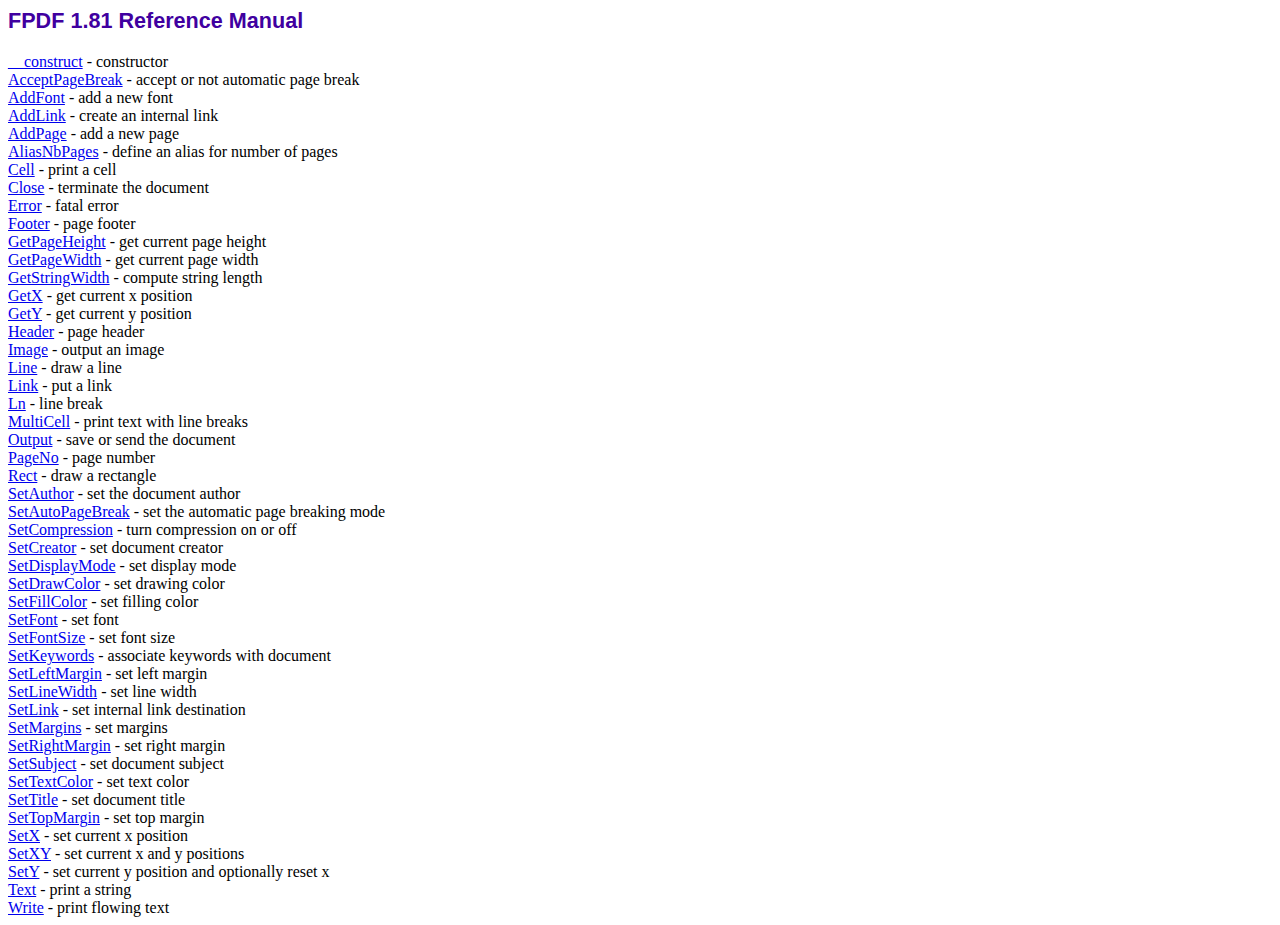
<file: fpdf/doc/index.htm>
<!DOCTYPE html PUBLIC "-//W3C//DTD HTML 4.01 Transitional//EN">
<html>
<head>
<meta http-equiv="Content-Type" content="text/html; charset=ISO-8859-1">
<title>FPDF 1.81 Reference Manual</title>
<link type="text/css" rel="stylesheet" href="../fpdf.css">
</head>
<body>
<h1>FPDF 1.81 Reference Manual</h1>
<a href="__construct.htm">__construct</a> - constructor<br>
<a href="acceptpagebreak.htm">AcceptPageBreak</a> - accept or not automatic page break<br>
<a href="addfont.htm">AddFont</a> - add a new font<br>
<a href="addlink.htm">AddLink</a> - create an internal link<br>
<a href="addpage.htm">AddPage</a> - add a new page<br>
<a href="aliasnbpages.htm">AliasNbPages</a> - define an alias for number of pages<br>
<a href="cell.htm">Cell</a> - print a cell<br>
<a href="close.htm">Close</a> - terminate the document<br>
<a href="error.htm">Error</a> - fatal error<br>
<a href="footer.htm">Footer</a> - page footer<br>
<a href="getpageheight.htm">GetPageHeight</a> - get current page height<br>
<a href="getpagewidth.htm">GetPageWidth</a> - get current page width<br>
<a href="getstringwidth.htm">GetStringWidth</a> - compute string length<br>
<a href="getx.htm">GetX</a> - get current x position<br>
<a href="gety.htm">GetY</a> - get current y position<br>
<a href="header.htm">Header</a> - page header<br>
<a href="image.htm">Image</a> - output an image<br>
<a href="line.htm">Line</a> - draw a line<br>
<a href="link.htm">Link</a> - put a link<br>
<a href="ln.htm">Ln</a> - line break<br>
<a href="multicell.htm">MultiCell</a> - print text with line breaks<br>
<a href="output.htm">Output</a> - save or send the document<br>
<a href="pageno.htm">PageNo</a> - page number<br>
<a href="rect.htm">Rect</a> - draw a rectangle<br>
<a href="setauthor.htm">SetAuthor</a> - set the document author<br>
<a href="setautopagebreak.htm">SetAutoPageBreak</a> - set the automatic page breaking mode<br>
<a href="setcompression.htm">SetCompression</a> - turn compression on or off<br>
<a href="setcreator.htm">SetCreator</a> - set document creator<br>
<a href="setdisplaymode.htm">SetDisplayMode</a> - set display mode<br>
<a href="setdrawcolor.htm">SetDrawColor</a> - set drawing color<br>
<a href="setfillcolor.htm">SetFillColor</a> - set filling color<br>
<a href="setfont.htm">SetFont</a> - set font<br>
<a href="setfontsize.htm">SetFontSize</a> - set font size<br>
<a href="setkeywords.htm">SetKeywords</a> - associate keywords with document<br>
<a href="setleftmargin.htm">SetLeftMargin</a> - set left margin<br>
<a href="setlinewidth.htm">SetLineWidth</a> - set line width<br>
<a href="setlink.htm">SetLink</a> - set internal link destination<br>
<a href="setmargins.htm">SetMargins</a> - set margins<br>
<a href="setrightmargin.htm">SetRightMargin</a> - set right margin<br>
<a href="setsubject.htm">SetSubject</a> - set document subject<br>
<a href="settextcolor.htm">SetTextColor</a> - set text color<br>
<a href="settitle.htm">SetTitle</a> - set document title<br>
<a href="settopmargin.htm">SetTopMargin</a> - set top margin<br>
<a href="setx.htm">SetX</a> - set current x position<br>
<a href="setxy.htm">SetXY</a> - set current x and y positions<br>
<a href="sety.htm">SetY</a> - set current y position and optionally reset x<br>
<a href="text.htm">Text</a> - print a string<br>
<a href="write.htm">Write</a> - print flowing text<br>
</body>
</html>
</file>
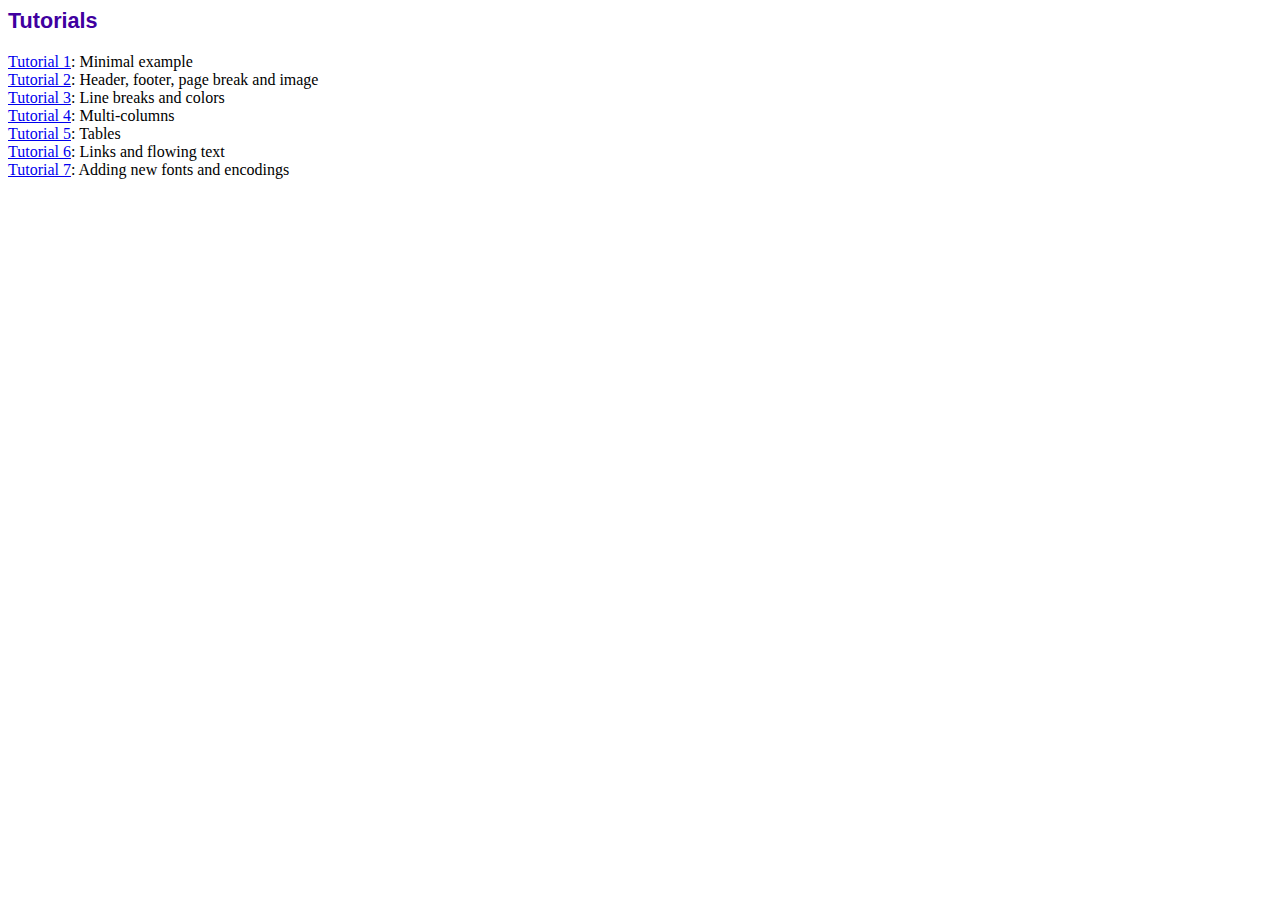
<file: fpdf/tutorial/index.htm>
<!DOCTYPE html PUBLIC "-//W3C//DTD HTML 4.01 Transitional//EN">
<html>
<head>
<meta http-equiv="Content-Type" content="text/html; charset=ISO-8859-1">
<title>Tutorials</title>
<link type="text/css" rel="stylesheet" href="../fpdf.css">
</head>
<body>
<h1>Tutorials</h1>
<ul style="list-style-type:none; margin-left:0; padding-left:0">
<li><a href="tuto1.htm">Tutorial 1</a>: Minimal example</li>
<li><a href="tuto2.htm">Tutorial 2</a>: Header, footer, page break and image</li>
<li><a href="tuto3.htm">Tutorial 3</a>: Line breaks and colors</li>
<li><a href="tuto4.htm">Tutorial 4</a>: Multi-columns</li>
<li><a href="tuto5.htm">Tutorial 5</a>: Tables</li>
<li><a href="tuto6.htm">Tutorial 6</a>: Links and flowing text</li>
<li><a href="tuto7.htm">Tutorial 7</a>: Adding new fonts and encodings</li>
</ul>
</body>
</html>
</file>
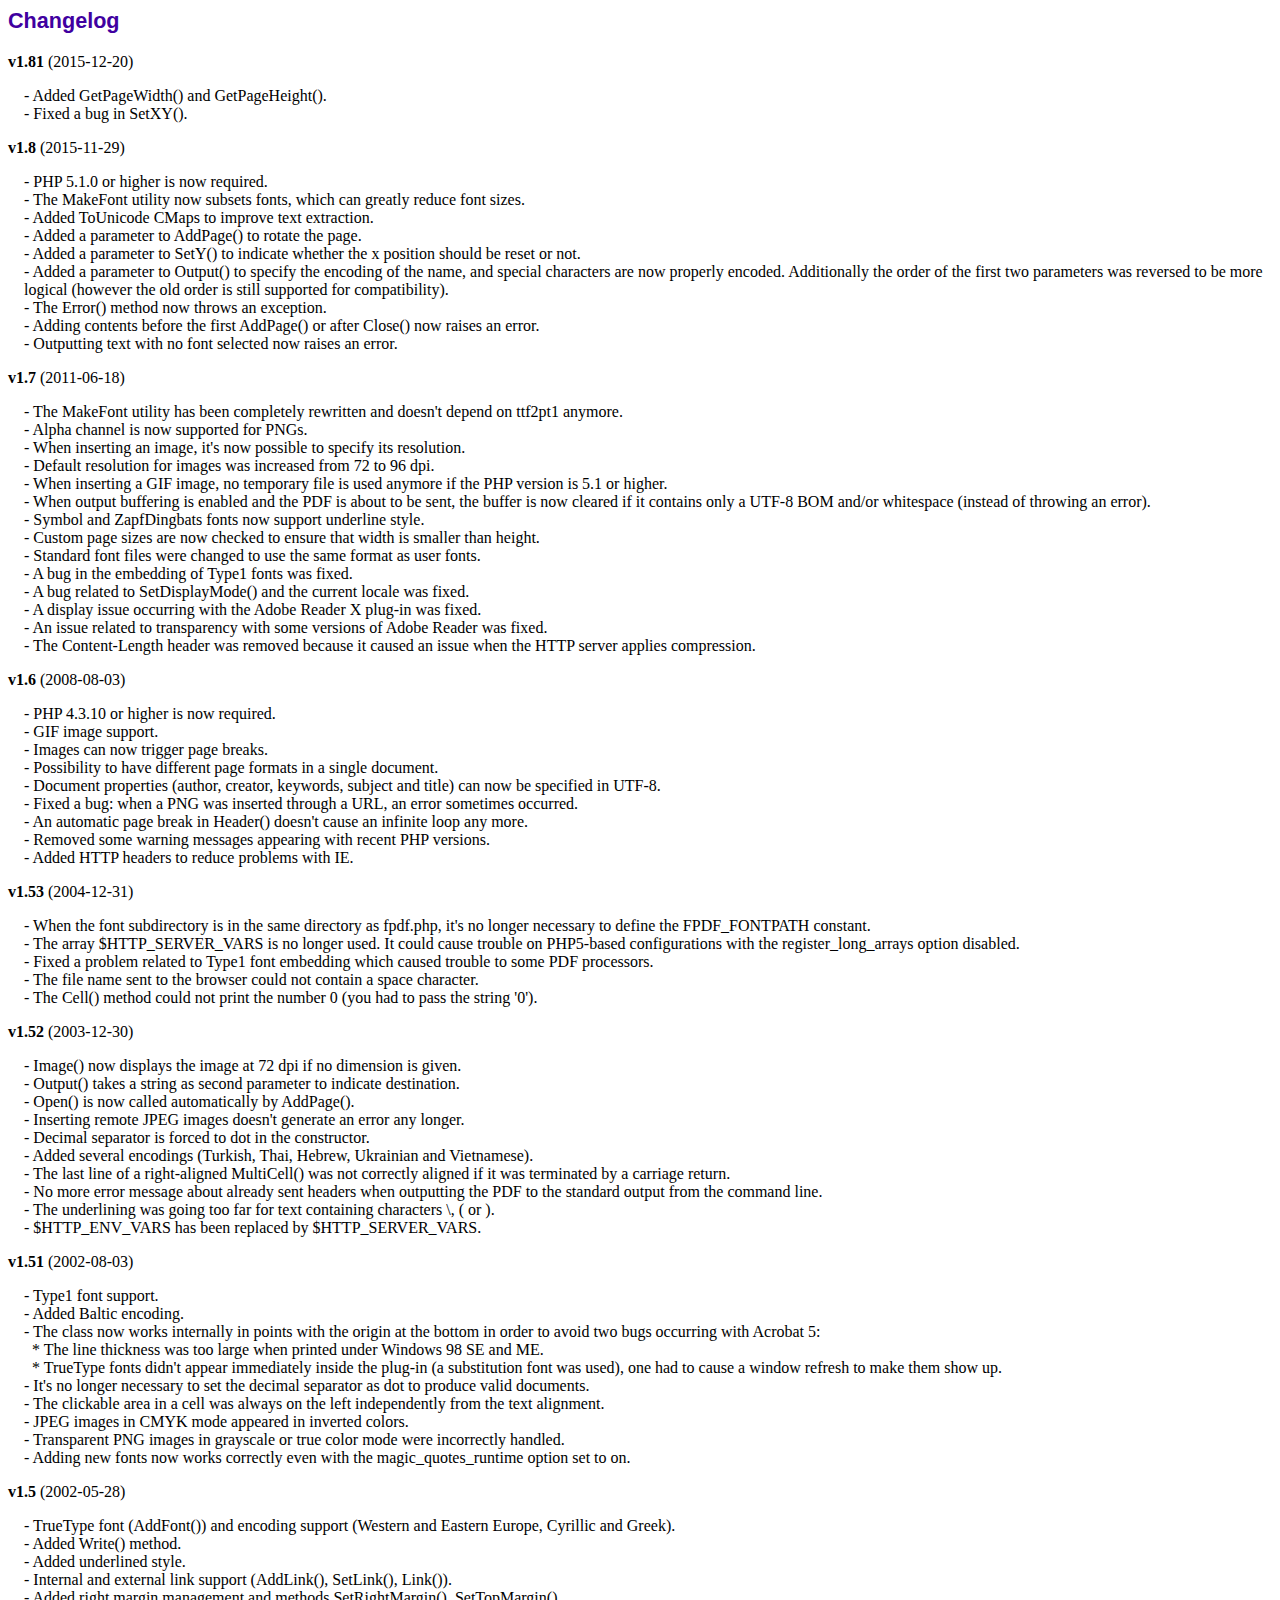
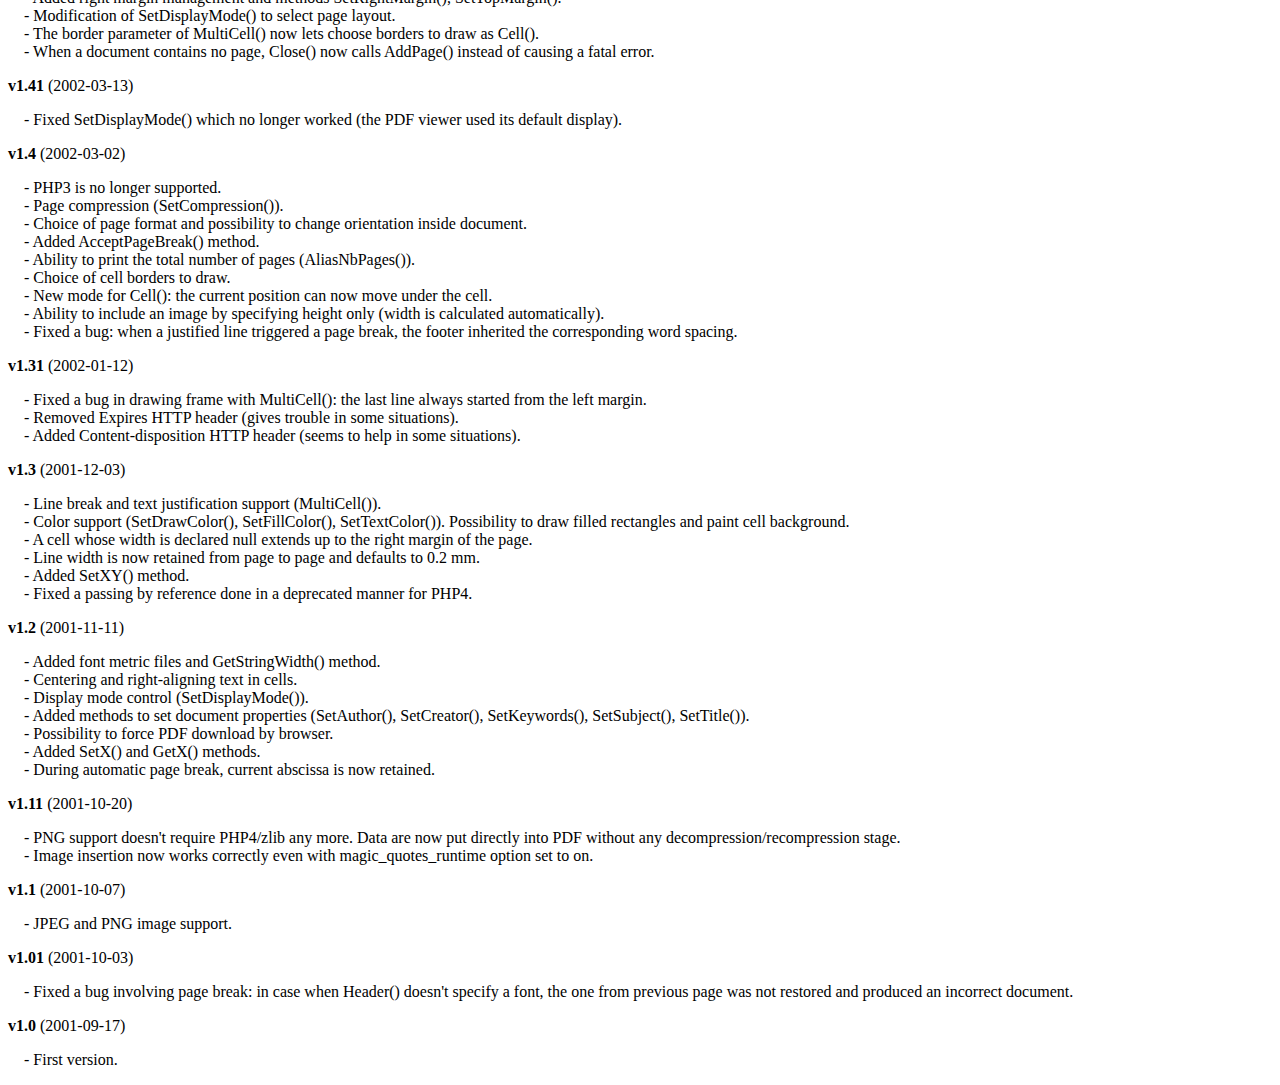
<file: fpdf/changelog.htm>
<!DOCTYPE html PUBLIC "-//W3C//DTD HTML 4.01 Transitional//EN">
<html>
<head>
<meta http-equiv="Content-Type" content="text/html; charset=ISO-8859-1">
<title>Changelog</title>
<link type="text/css" rel="stylesheet" href="fpdf.css">
<style type="text/css">
dd {margin:1em 0 1em 1em}
</style>
</head>
<body>
<h1>Changelog</h1>
<dl>
<dt><strong>v1.81</strong> (2015-12-20)</dt>
<dd>
- Added GetPageWidth() and GetPageHeight().<br>
- Fixed a bug in SetXY().<br>
</dd>
<dt><strong>v1.8</strong> (2015-11-29)</dt>
<dd>
- PHP 5.1.0 or higher is now required.<br>
- The MakeFont utility now subsets fonts, which can greatly reduce font sizes.<br>
- Added ToUnicode CMaps to improve text extraction.<br>
- Added a parameter to AddPage() to rotate the page.<br>
- Added a parameter to SetY() to indicate whether the x position should be reset or not.<br>
- Added a parameter to Output() to specify the encoding of the name, and special characters are now properly encoded. Additionally the order of the first two parameters was reversed to be more logical (however the old order is still supported for compatibility).<br>
- The Error() method now throws an exception.<br>
- Adding contents before the first AddPage() or after Close() now raises an error.<br>
- Outputting text with no font selected now raises an error.<br>
</dd>
<dt><strong>v1.7</strong> (2011-06-18)</dt>
<dd>
- The MakeFont utility has been completely rewritten and doesn't depend on ttf2pt1 anymore.<br>
- Alpha channel is now supported for PNGs.<br>
- When inserting an image, it's now possible to specify its resolution.<br>
- Default resolution for images was increased from 72 to 96 dpi.<br>
- When inserting a GIF image, no temporary file is used anymore if the PHP version is 5.1 or higher.<br>
- When output buffering is enabled and the PDF is about to be sent, the buffer is now cleared if it contains only a UTF-8 BOM and/or whitespace (instead of throwing an error).<br>
- Symbol and ZapfDingbats fonts now support underline style.<br>
- Custom page sizes are now checked to ensure that width is smaller than height.<br>
- Standard font files were changed to use the same format as user fonts.<br>
- A bug in the embedding of Type1 fonts was fixed.<br>
- A bug related to SetDisplayMode() and the current locale was fixed.<br>
- A display issue occurring with the Adobe Reader X plug-in was fixed.<br>
- An issue related to transparency with some versions of Adobe Reader was fixed.<br>
- The Content-Length header was removed because it caused an issue when the HTTP server applies compression.<br>
</dd>
<dt><strong>v1.6</strong> (2008-08-03)</dt>
<dd>
- PHP 4.3.10 or higher is now required.<br>
- GIF image support.<br>
- Images can now trigger page breaks.<br>
- Possibility to have different page formats in a single document.<br>
- Document properties (author, creator, keywords, subject and title) can now be specified in UTF-8.<br>
- Fixed a bug: when a PNG was inserted through a URL, an error sometimes occurred.<br>
- An automatic page break in Header() doesn't cause an infinite loop any more.<br>
- Removed some warning messages appearing with recent PHP versions.<br>
- Added HTTP headers to reduce problems with IE.<br>
</dd>
<dt><strong>v1.53</strong> (2004-12-31)</dt>
<dd>
- When the font subdirectory is in the same directory as fpdf.php, it's no longer necessary to define the FPDF_FONTPATH constant.<br>
- The array $HTTP_SERVER_VARS is no longer used. It could cause trouble on PHP5-based configurations with the register_long_arrays option disabled.<br>
- Fixed a problem related to Type1 font embedding which caused trouble to some PDF processors.<br>
- The file name sent to the browser could not contain a space character.<br>
- The Cell() method could not print the number 0 (you had to pass the string '0').<br>
</dd>
<dt><strong>v1.52</strong> (2003-12-30)</dt>
<dd>
- Image() now displays the image at 72 dpi if no dimension is given.<br>
- Output() takes a string as second parameter to indicate destination.<br>
- Open() is now called automatically by AddPage().<br>
- Inserting remote JPEG images doesn't generate an error any longer.<br>
- Decimal separator is forced to dot in the constructor.<br>
- Added several encodings (Turkish, Thai, Hebrew, Ukrainian and Vietnamese).<br>
- The last line of a right-aligned MultiCell() was not correctly aligned if it was terminated by a carriage return.<br>
- No more error message about already sent headers when outputting the PDF to the standard output from the command line.<br>
- The underlining was going too far for text containing characters \, ( or ).<br>
- $HTTP_ENV_VARS has been replaced by $HTTP_SERVER_VARS.<br>
</dd>
<dt><strong>v1.51</strong> (2002-08-03)</dt>
<dd>
- Type1 font support.<br>
- Added Baltic encoding.<br>
- The class now works internally in points with the origin at the bottom in order to avoid two bugs occurring with Acrobat 5:<br>&nbsp;&nbsp;* The line thickness was too large when printed under Windows 98 SE and ME.<br>&nbsp;&nbsp;* TrueType fonts didn't appear immediately inside the plug-in (a substitution font was used), one had to cause a window refresh to make them show up.<br>
- It's no longer necessary to set the decimal separator as dot to produce valid documents.<br>
- The clickable area in a cell was always on the left independently from the text alignment.<br>
- JPEG images in CMYK mode appeared in inverted colors.<br>
- Transparent PNG images in grayscale or true color mode were incorrectly handled.<br>
- Adding new fonts now works correctly even with the magic_quotes_runtime option set to on.<br>
</dd>
<dt><strong>v1.5</strong> (2002-05-28)</dt>
<dd>
- TrueType font (AddFont()) and encoding support (Western and Eastern Europe, Cyrillic and Greek).<br>
- Added Write() method.<br>
- Added underlined style.<br>
- Internal and external link support (AddLink(), SetLink(), Link()).<br>
- Added right margin management and methods SetRightMargin(), SetTopMargin().<br>
- Modification of SetDisplayMode() to select page layout.<br>
- The border parameter of MultiCell() now lets choose borders to draw as Cell().<br>
- When a document contains no page, Close() now calls AddPage() instead of causing a fatal error.<br>
</dd>
<dt><strong>v1.41</strong> (2002-03-13)</dt>
<dd>
- Fixed SetDisplayMode() which no longer worked (the PDF viewer used its default display).<br>
</dd>
<dt><strong>v1.4</strong> (2002-03-02)</dt>
<dd>
- PHP3 is no longer supported.<br>
- Page compression (SetCompression()).<br>
- Choice of page format and possibility to change orientation inside document.<br>
- Added AcceptPageBreak() method.<br>
- Ability to print the total number of pages (AliasNbPages()).<br>
- Choice of cell borders to draw.<br>
- New mode for Cell(): the current position can now move under the cell.<br>
- Ability to include an image by specifying height only (width is calculated automatically).<br>
- Fixed a bug: when a justified line triggered a page break, the footer inherited the corresponding word spacing.<br>
</dd>
<dt><strong>v1.31</strong> (2002-01-12)</dt>
<dd>
- Fixed a bug in drawing frame with MultiCell(): the last line always started from the left margin.<br>
- Removed Expires HTTP header (gives trouble in some situations).<br>
- Added Content-disposition HTTP header (seems to help in some situations).<br>
</dd>
<dt><strong>v1.3</strong> (2001-12-03)</dt>
<dd>
- Line break and text justification support (MultiCell()).<br>
- Color support (SetDrawColor(), SetFillColor(), SetTextColor()). Possibility to draw filled rectangles and paint cell background.<br>
- A cell whose width is declared null extends up to the right margin of the page.<br>
- Line width is now retained from page to page and defaults to 0.2 mm.<br>
- Added SetXY() method.<br>
- Fixed a passing by reference done in a deprecated manner for PHP4.<br>
</dd>
<dt><strong>v1.2</strong> (2001-11-11)</dt>
<dd>
- Added font metric files and GetStringWidth() method.<br>
- Centering and right-aligning text in cells.<br>
- Display mode control (SetDisplayMode()).<br>
- Added methods to set document properties (SetAuthor(), SetCreator(), SetKeywords(), SetSubject(), SetTitle()).<br>
- Possibility to force PDF download by browser.<br>
- Added SetX() and GetX() methods.<br>
- During automatic page break, current abscissa is now retained.<br>
</dd>
<dt><strong>v1.11</strong> (2001-10-20)</dt>
<dd>
- PNG support doesn't require PHP4/zlib any more. Data are now put directly into PDF without any decompression/recompression stage.<br>
- Image insertion now works correctly even with magic_quotes_runtime option set to on.<br>
</dd>
<dt><strong>v1.1</strong> (2001-10-07)</dt>
<dd>
- JPEG and PNG image support.<br>
</dd>
<dt><strong>v1.01</strong> (2001-10-03)</dt>
<dd>
- Fixed a bug involving page break: in case when Header() doesn't specify a font, the one from previous page was not restored and produced an incorrect document.<br>
</dd>
<dt><strong>v1.0</strong> (2001-09-17)</dt>
<dd>
- First version.<br>
</dd>
</dl>
</body>
</html>
</file>
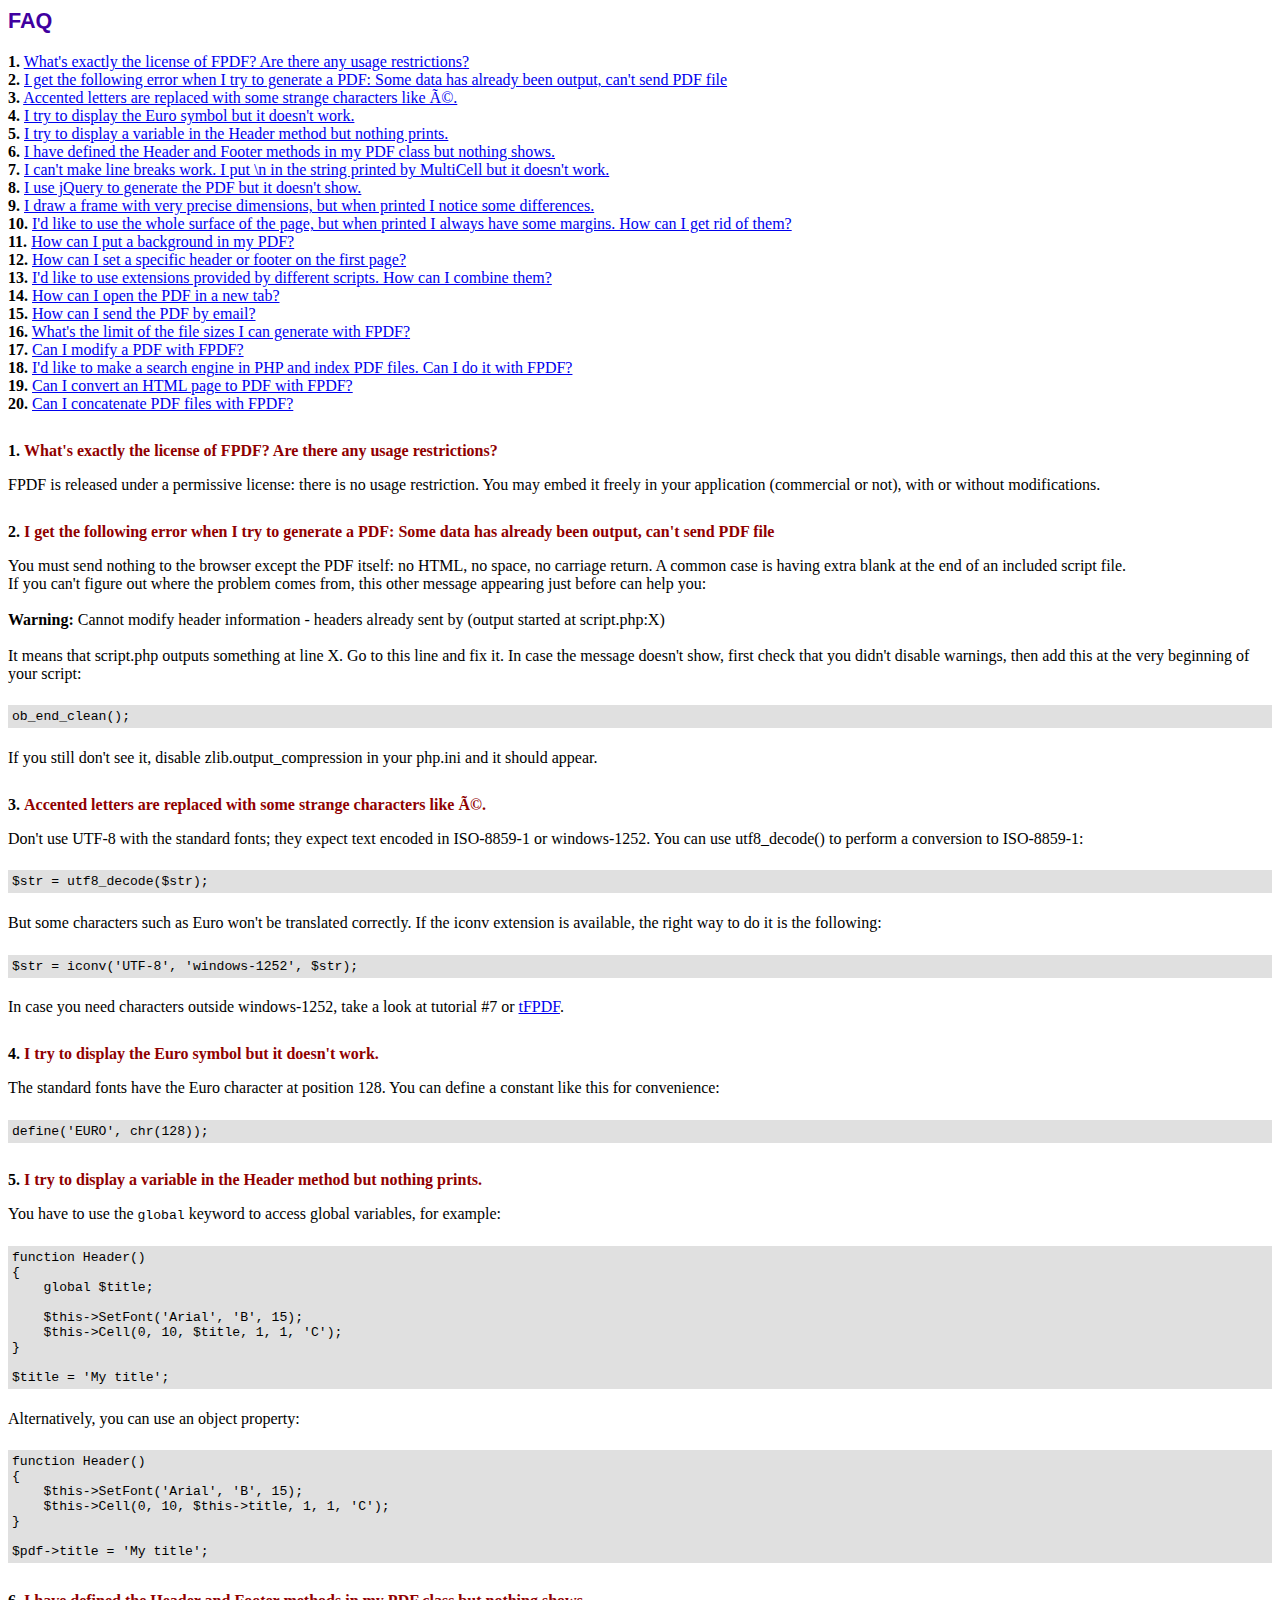
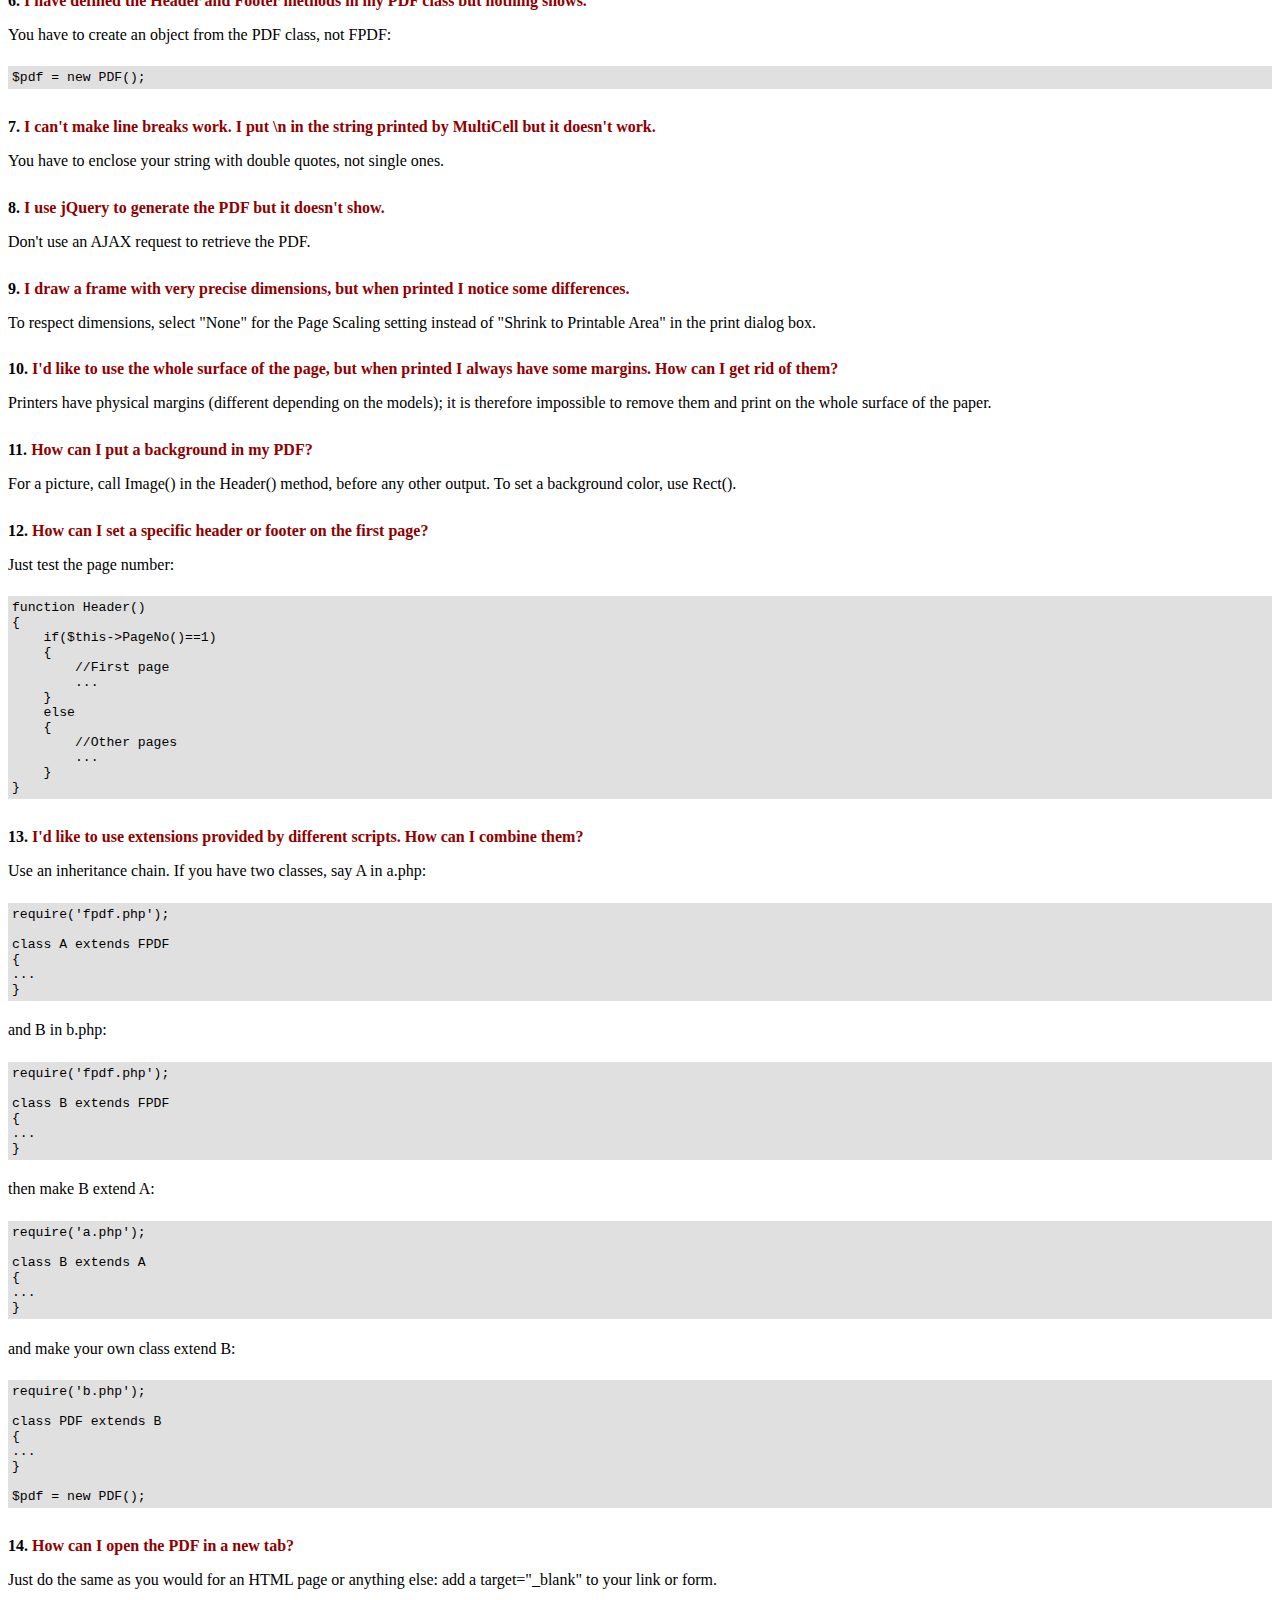
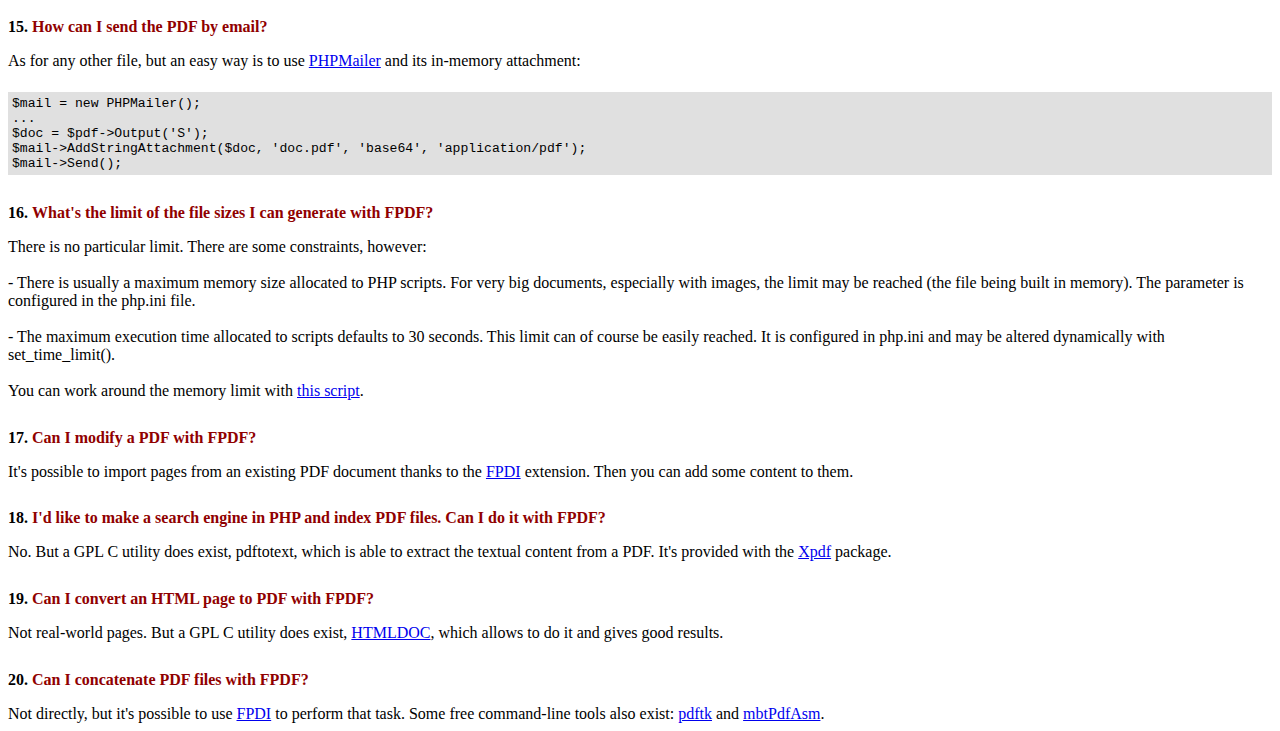
<file: fpdf/FAQ.htm>
<!DOCTYPE html PUBLIC "-//W3C//DTD HTML 4.01 Transitional//EN">
<html>
<head>
<meta http-equiv="Content-Type" content="text/html; charset=ISO-8859-1">
<title>FAQ</title>
<link type="text/css" rel="stylesheet" href="fpdf.css">
<style type="text/css">
ul {list-style-type:none; margin:0; padding:0}
ul#answers li {margin-top:1.8em}
.question {font-weight:bold; color:#900000}
</style>
</head>
<body>
<h1>FAQ</h1>
<ul>
<li><b>1.</b> <a href='#q1'>What's exactly the license of FPDF? Are there any usage restrictions?</a></li>
<li><b>2.</b> <a href='#q2'>I get the following error when I try to generate a PDF: Some data has already been output, can't send PDF file</a></li>
<li><b>3.</b> <a href='#q3'>Accented letters are replaced with some strange characters like é.</a></li>
<li><b>4.</b> <a href='#q4'>I try to display the Euro symbol but it doesn't work.</a></li>
<li><b>5.</b> <a href='#q5'>I try to display a variable in the Header method but nothing prints.</a></li>
<li><b>6.</b> <a href='#q6'>I have defined the Header and Footer methods in my PDF class but nothing shows.</a></li>
<li><b>7.</b> <a href='#q7'>I can't make line breaks work. I put \n in the string printed by MultiCell but it doesn't work.</a></li>
<li><b>8.</b> <a href='#q8'>I use jQuery to generate the PDF but it doesn't show.</a></li>
<li><b>9.</b> <a href='#q9'>I draw a frame with very precise dimensions, but when printed I notice some differences.</a></li>
<li><b>10.</b> <a href='#q10'>I'd like to use the whole surface of the page, but when printed I always have some margins. How can I get rid of them?</a></li>
<li><b>11.</b> <a href='#q11'>How can I put a background in my PDF?</a></li>
<li><b>12.</b> <a href='#q12'>How can I set a specific header or footer on the first page?</a></li>
<li><b>13.</b> <a href='#q13'>I'd like to use extensions provided by different scripts. How can I combine them?</a></li>
<li><b>14.</b> <a href='#q14'>How can I open the PDF in a new tab?</a></li>
<li><b>15.</b> <a href='#q15'>How can I send the PDF by email?</a></li>
<li><b>16.</b> <a href='#q16'>What's the limit of the file sizes I can generate with FPDF?</a></li>
<li><b>17.</b> <a href='#q17'>Can I modify a PDF with FPDF?</a></li>
<li><b>18.</b> <a href='#q18'>I'd like to make a search engine in PHP and index PDF files. Can I do it with FPDF?</a></li>
<li><b>19.</b> <a href='#q19'>Can I convert an HTML page to PDF with FPDF?</a></li>
<li><b>20.</b> <a href='#q20'>Can I concatenate PDF files with FPDF?</a></li>
</ul>

<ul id='answers'>
<li id='q1'>
<p><b>1.</b> <span class='question'>What's exactly the license of FPDF? Are there any usage restrictions?</span></p>
FPDF is released under a permissive license: there is no usage restriction. You may embed it
freely in your application (commercial or not), with or without modifications.
</li>

<li id='q2'>
<p><b>2.</b> <span class='question'>I get the following error when I try to generate a PDF: Some data has already been output, can't send PDF file</span></p>
You must send nothing to the browser except the PDF itself: no HTML, no space, no carriage return. A common
case is having extra blank at the end of an included script file.<br>
If you can't figure out where the problem comes from, this other message appearing just before can help you:<br>
<br>
<b>Warning:</b> Cannot modify header information - headers already sent by (output started at script.php:X)<br>
<br>
It means that script.php outputs something at line X. Go to this line and fix it.
In case the message doesn't show, first check that you didn't disable warnings, then add this at the very
beginning of your script:
<div class="doc-source">
<pre><code>ob_end_clean();</code></pre>
</div>
If you still don't see it, disable zlib.output_compression in your php.ini and it should appear.
</li>

<li id='q3'>
<p><b>3.</b> <span class='question'>Accented letters are replaced with some strange characters like é.</span></p>
Don't use UTF-8 with the standard fonts; they expect text encoded in ISO-8859-1 or windows-1252.
You can use utf8_decode() to perform a conversion to ISO-8859-1:
<div class="doc-source">
<pre><code>$str = utf8_decode($str);</code></pre>
</div>
But some characters such as Euro won't be translated correctly. If the iconv extension is available, the
right way to do it is the following:
<div class="doc-source">
<pre><code>$str = iconv('UTF-8', 'windows-1252', $str);</code></pre>
</div>
In case you need characters outside windows-1252, take a look at tutorial #7 or
<a href="http://www.fpdf.org/?go=script&amp;id=92" target="_blank">tFPDF</a>.
</li>

<li id='q4'>
<p><b>4.</b> <span class='question'>I try to display the Euro symbol but it doesn't work.</span></p>
The standard fonts have the Euro character at position 128. You can define a constant like this
for convenience:
<div class="doc-source">
<pre><code>define('EURO', chr(128));</code></pre>
</div>
</li>

<li id='q5'>
<p><b>5.</b> <span class='question'>I try to display a variable in the Header method but nothing prints.</span></p>
You have to use the <code>global</code> keyword to access global variables, for example:
<div class="doc-source">
<pre><code>function Header()
{
    global $title;

    $this-&gt;SetFont('Arial', 'B', 15);
    $this-&gt;Cell(0, 10, $title, 1, 1, 'C');
}

$title = 'My title';</code></pre>
</div>
Alternatively, you can use an object property:
<div class="doc-source">
<pre><code>function Header()
{
    $this-&gt;SetFont('Arial', 'B', 15);
    $this-&gt;Cell(0, 10, $this-&gt;title, 1, 1, 'C');
}

$pdf-&gt;title = 'My title';</code></pre>
</div>
</li>

<li id='q6'>
<p><b>6.</b> <span class='question'>I have defined the Header and Footer methods in my PDF class but nothing shows.</span></p>
You have to create an object from the PDF class, not FPDF:
<div class="doc-source">
<pre><code>$pdf = new PDF();</code></pre>
</div>
</li>

<li id='q7'>
<p><b>7.</b> <span class='question'>I can't make line breaks work. I put \n in the string printed by MultiCell but it doesn't work.</span></p>
You have to enclose your string with double quotes, not single ones.
</li>

<li id='q8'>
<p><b>8.</b> <span class='question'>I use jQuery to generate the PDF but it doesn't show.</span></p>
Don't use an AJAX request to retrieve the PDF.
</li>

<li id='q9'>
<p><b>9.</b> <span class='question'>I draw a frame with very precise dimensions, but when printed I notice some differences.</span></p>
To respect dimensions, select "None" for the Page Scaling setting instead of "Shrink to Printable Area" in the print dialog box.
</li>

<li id='q10'>
<p><b>10.</b> <span class='question'>I'd like to use the whole surface of the page, but when printed I always have some margins. How can I get rid of them?</span></p>
Printers have physical margins (different depending on the models); it is therefore impossible to remove
them and print on the whole surface of the paper.
</li>

<li id='q11'>
<p><b>11.</b> <span class='question'>How can I put a background in my PDF?</span></p>
For a picture, call Image() in the Header() method, before any other output. To set a background color, use Rect().
</li>

<li id='q12'>
<p><b>12.</b> <span class='question'>How can I set a specific header or footer on the first page?</span></p>
Just test the page number:
<div class="doc-source">
<pre><code>function Header()
{
    if($this-&gt;PageNo()==1)
    {
        //First page
        ...
    }
    else
    {
        //Other pages
        ...
    }
}</code></pre>
</div>
</li>

<li id='q13'>
<p><b>13.</b> <span class='question'>I'd like to use extensions provided by different scripts. How can I combine them?</span></p>
Use an inheritance chain. If you have two classes, say A in a.php:
<div class="doc-source">
<pre><code>require('fpdf.php');

class A extends FPDF
{
...
}</code></pre>
</div>
and B in b.php:
<div class="doc-source">
<pre><code>require('fpdf.php');

class B extends FPDF
{
...
}</code></pre>
</div>
then make B extend A:
<div class="doc-source">
<pre><code>require('a.php');

class B extends A
{
...
}</code></pre>
</div>
and make your own class extend B:
<div class="doc-source">
<pre><code>require('b.php');

class PDF extends B
{
...
}

$pdf = new PDF();</code></pre>
</div>
</li>

<li id='q14'>
<p><b>14.</b> <span class='question'>How can I open the PDF in a new tab?</span></p>
Just do the same as you would for an HTML page or anything else: add a target="_blank" to your link or form.
</li>

<li id='q15'>
<p><b>15.</b> <span class='question'>How can I send the PDF by email?</span></p>
As for any other file, but an easy way is to use <a href="http://phpmailer.codeworxtech.com" target="_blank">PHPMailer</a> and
its in-memory attachment:
<div class="doc-source">
<pre><code>$mail = new PHPMailer();
...
$doc = $pdf-&gt;Output('S');
$mail-&gt;AddStringAttachment($doc, 'doc.pdf', 'base64', 'application/pdf');
$mail-&gt;Send();</code></pre>
</div>
</li>

<li id='q16'>
<p><b>16.</b> <span class='question'>What's the limit of the file sizes I can generate with FPDF?</span></p>
There is no particular limit. There are some constraints, however:
<br>
<br>
- There is usually a maximum memory size allocated to PHP scripts. For very big documents,
especially with images, the limit may be reached (the file being built in memory). The
parameter is configured in the php.ini file.
<br>
<br>
- The maximum execution time allocated to scripts defaults to 30 seconds. This limit can of course
be easily reached. It is configured in php.ini and may be altered dynamically with set_time_limit().
<br>
<br>
You can work around the memory limit with <a href="http://www.fpdf.org/?go=script&amp;id=76" target="_blank">this script</a>.
</li>

<li id='q17'>
<p><b>17.</b> <span class='question'>Can I modify a PDF with FPDF?</span></p>
It's possible to import pages from an existing PDF document thanks to the
<a href="https://www.setasign.com/products/fpdi/about/" target="_blank">FPDI</a> extension.
Then you can add some content to them.
</li>

<li id='q18'>
<p><b>18.</b> <span class='question'>I'd like to make a search engine in PHP and index PDF files. Can I do it with FPDF?</span></p>
No. But a GPL C utility does exist, pdftotext, which is able to extract the textual content from a PDF.
It's provided with the <a href="http://www.foolabs.com/xpdf/" target="_blank">Xpdf</a> package.
</li>

<li id='q19'>
<p><b>19.</b> <span class='question'>Can I convert an HTML page to PDF with FPDF?</span></p>
Not real-world pages. But a GPL C utility does exist, <a href="https://www.msweet.org/projects.php?Z1" target="_blank">HTMLDOC</a>,
which allows to do it and gives good results.
</li>

<li id='q20'>
<p><b>20.</b> <span class='question'>Can I concatenate PDF files with FPDF?</span></p>
Not directly, but it's possible to use <a href="https://www.setasign.com/products/fpdi/demos/concatenate-fake/" target="_blank">FPDI</a>
to perform that task. Some free command-line tools also exist:
<a href="https://www.pdflabs.com/tools/pdftk-the-pdf-toolkit/" target="_blank">pdftk</a> and
<a href="http://thierry.schmit.free.fr/spip/spip.php?article15" target="_blank">mbtPdfAsm</a>.
</li>
</ul>
</body>
</html>
</file>
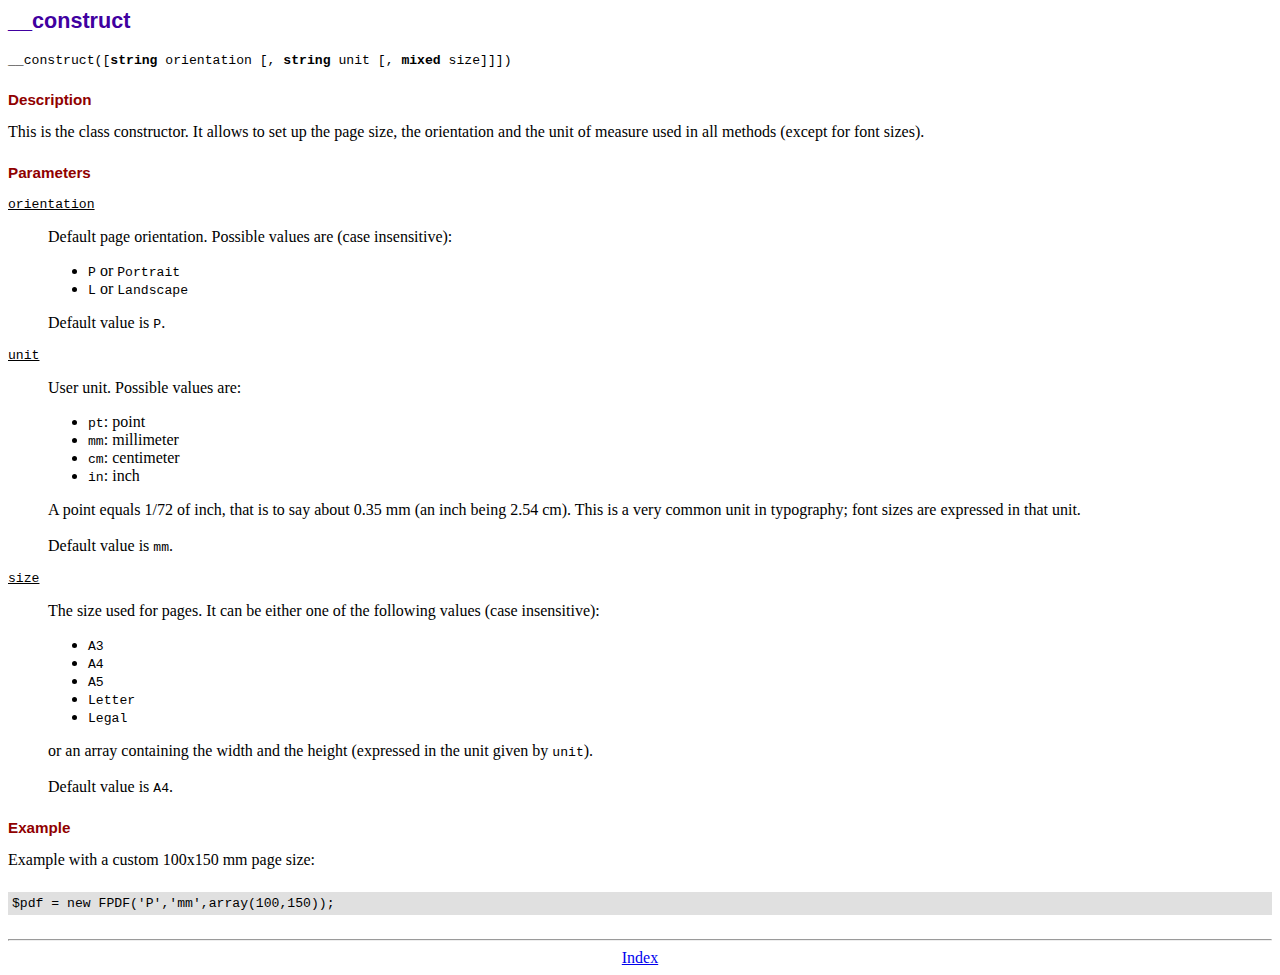
<file: fpdf/doc/__construct.htm>
<!DOCTYPE html PUBLIC "-//W3C//DTD HTML 4.01 Transitional//EN">
<html>
<head>
<meta http-equiv="Content-Type" content="text/html; charset=ISO-8859-1">
<title>__construct</title>
<link type="text/css" rel="stylesheet" href="../fpdf.css">
</head>
<body>
<h1>__construct</h1>
<code>__construct([<b>string</b> orientation [, <b>string</b> unit [, <b>mixed</b> size]]])</code>
<h2>Description</h2>
This is the class constructor. It allows to set up the page size, the orientation and the
unit of measure used in all methods (except for font sizes).
<h2>Parameters</h2>
<dl class="param">
<dt><code>orientation</code></dt>
<dd>
Default page orientation. Possible values are (case insensitive):
<ul>
<li><code>P</code> or <code>Portrait</code></li>
<li><code>L</code> or <code>Landscape</code></li>
</ul>
Default value is <code>P</code>.
</dd>
<dt><code>unit</code></dt>
<dd>
User unit. Possible values are:
<ul>
<li><code>pt</code>: point</li>
<li><code>mm</code>: millimeter</li>
<li><code>cm</code>: centimeter</li>
<li><code>in</code>: inch</li>
</ul>
A point equals 1/72 of inch, that is to say about 0.35 mm (an inch being 2.54 cm). This
is a very common unit in typography; font sizes are expressed in that unit.
<br>
<br>
Default value is <code>mm</code>.
</dd>
<dt><code>size</code></dt>
<dd>
The size used for pages. It can be either one of the following values (case insensitive):
<ul>
<li><code>A3</code></li>
<li><code>A4</code></li>
<li><code>A5</code></li>
<li><code>Letter</code></li>
<li><code>Legal</code></li>
</ul>
or an array containing the width and the height (expressed in the unit given by <code>unit</code>).<br>
<br>
Default value is <code>A4</code>.
</dd>
</dl>
<h2>Example</h2>
Example with a custom 100x150 mm page size:
<div class="doc-source">
<pre><code>$pdf = new FPDF('P','mm',array(100,150));</code></pre>
</div>
<hr style="margin-top:1.5em">
<div style="text-align:center"><a href="index.htm">Index</a></div>
</body>
</html>
</file>
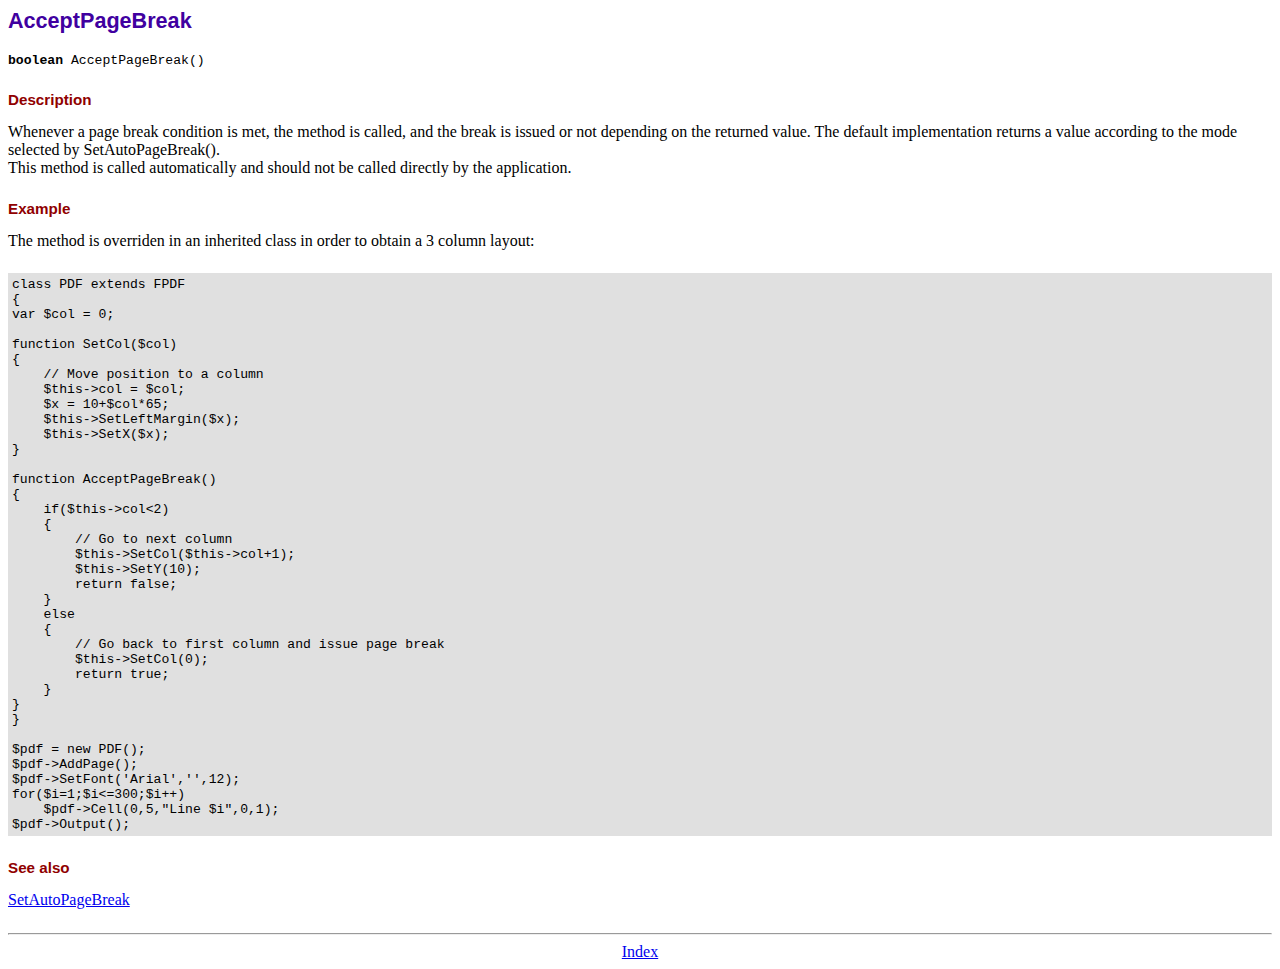
<file: fpdf/doc/acceptpagebreak.htm>
<!DOCTYPE html PUBLIC "-//W3C//DTD HTML 4.01 Transitional//EN">
<html>
<head>
<meta http-equiv="Content-Type" content="text/html; charset=ISO-8859-1">
<title>AcceptPageBreak</title>
<link type="text/css" rel="stylesheet" href="../fpdf.css">
</head>
<body>
<h1>AcceptPageBreak</h1>
<code><b>boolean</b> AcceptPageBreak()</code>
<h2>Description</h2>
Whenever a page break condition is met, the method is called, and the break is issued or not
depending on the returned value. The default implementation returns a value according to the
mode selected by SetAutoPageBreak().
<br>
This method is called automatically and should not be called directly by the application.
<h2>Example</h2>
The method is overriden in an inherited class in order to obtain a 3 column layout:
<div class="doc-source">
<pre><code>class PDF extends FPDF
{
var $col = 0;

function SetCol($col)
{
    // Move position to a column
    $this-&gt;col = $col;
    $x = 10+$col*65;
    $this-&gt;SetLeftMargin($x);
    $this-&gt;SetX($x);
}

function AcceptPageBreak()
{
    if($this-&gt;col&lt;2)
    {
        // Go to next column
        $this-&gt;SetCol($this-&gt;col+1);
        $this-&gt;SetY(10);
        return false;
    }
    else
    {
        // Go back to first column and issue page break
        $this-&gt;SetCol(0);
        return true;
    }
}
}

$pdf = new PDF();
$pdf-&gt;AddPage();
$pdf-&gt;SetFont('Arial','',12);
for($i=1;$i&lt;=300;$i++)
    $pdf-&gt;Cell(0,5,"Line $i",0,1);
$pdf-&gt;Output();</code></pre>
</div>
<h2>See also</h2>
<a href="setautopagebreak.htm">SetAutoPageBreak</a>
<hr style="margin-top:1.5em">
<div style="text-align:center"><a href="index.htm">Index</a></div>
</body>
</html>
</file>
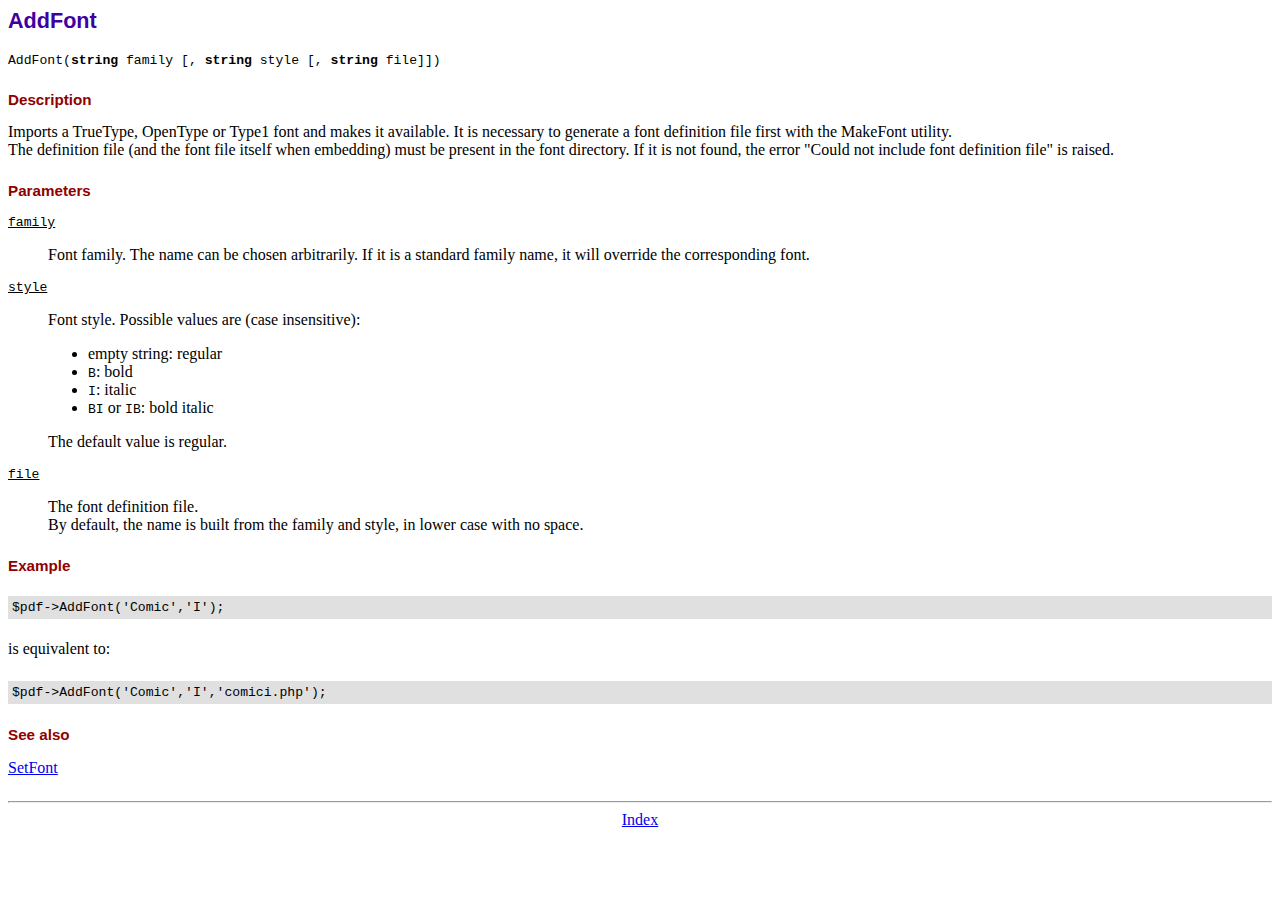
<file: fpdf/doc/addfont.htm>
<!DOCTYPE html PUBLIC "-//W3C//DTD HTML 4.01 Transitional//EN">
<html>
<head>
<meta http-equiv="Content-Type" content="text/html; charset=ISO-8859-1">
<title>AddFont</title>
<link type="text/css" rel="stylesheet" href="../fpdf.css">
</head>
<body>
<h1>AddFont</h1>
<code>AddFont(<b>string</b> family [, <b>string</b> style [, <b>string</b> file]])</code>
<h2>Description</h2>
Imports a TrueType, OpenType or Type1 font and makes it available. It is necessary to generate a font
definition file first with the MakeFont utility.
<br>
The definition file (and the font file itself when embedding) must be present in the font directory.
If it is not found, the error "Could not include font definition file" is raised.
<h2>Parameters</h2>
<dl class="param">
<dt><code>family</code></dt>
<dd>
Font family. The name can be chosen arbitrarily. If it is a standard family name, it will
override the corresponding font.
</dd>
<dt><code>style</code></dt>
<dd>
Font style. Possible values are (case insensitive):
<ul>
<li>empty string: regular</li>
<li><code>B</code>: bold</li>
<li><code>I</code>: italic</li>
<li><code>BI</code> or <code>IB</code>: bold italic</li>
</ul>
The default value is regular.
</dd>
<dt><code>file</code></dt>
<dd>
The font definition file.
<br>
By default, the name is built from the family and style, in lower case with no space.
</dd>
</dl>
<h2>Example</h2>
<div class="doc-source">
<pre><code>$pdf-&gt;AddFont('Comic','I');</code></pre>
</div>
is equivalent to:
<div class="doc-source">
<pre><code>$pdf-&gt;AddFont('Comic','I','comici.php');</code></pre>
</div>
<h2>See also</h2>
<a href="setfont.htm">SetFont</a>
<hr style="margin-top:1.5em">
<div style="text-align:center"><a href="index.htm">Index</a></div>
</body>
</html>
</file>
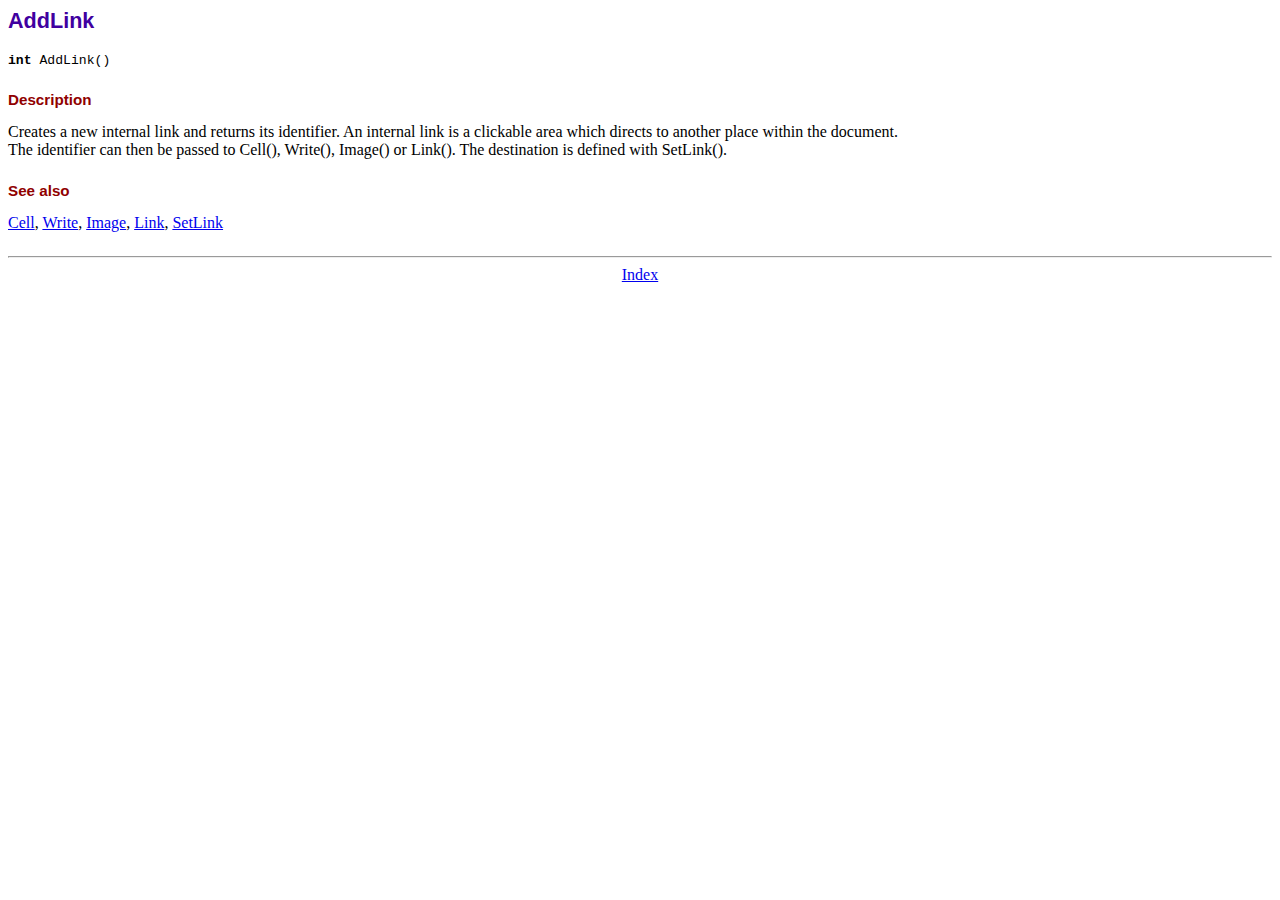
<file: fpdf/doc/addlink.htm>
<!DOCTYPE html PUBLIC "-//W3C//DTD HTML 4.01 Transitional//EN">
<html>
<head>
<meta http-equiv="Content-Type" content="text/html; charset=ISO-8859-1">
<title>AddLink</title>
<link type="text/css" rel="stylesheet" href="../fpdf.css">
</head>
<body>
<h1>AddLink</h1>
<code><b>int</b> AddLink()</code>
<h2>Description</h2>
Creates a new internal link and returns its identifier. An internal link is a clickable area
which directs to another place within the document.
<br>
The identifier can then be passed to Cell(), Write(), Image() or Link(). The destination is
defined with SetLink().
<h2>See also</h2>
<a href="cell.htm">Cell</a>,
<a href="write.htm">Write</a>,
<a href="image.htm">Image</a>,
<a href="link.htm">Link</a>,
<a href="setlink.htm">SetLink</a>
<hr style="margin-top:1.5em">
<div style="text-align:center"><a href="index.htm">Index</a></div>
</body>
</html>
</file>
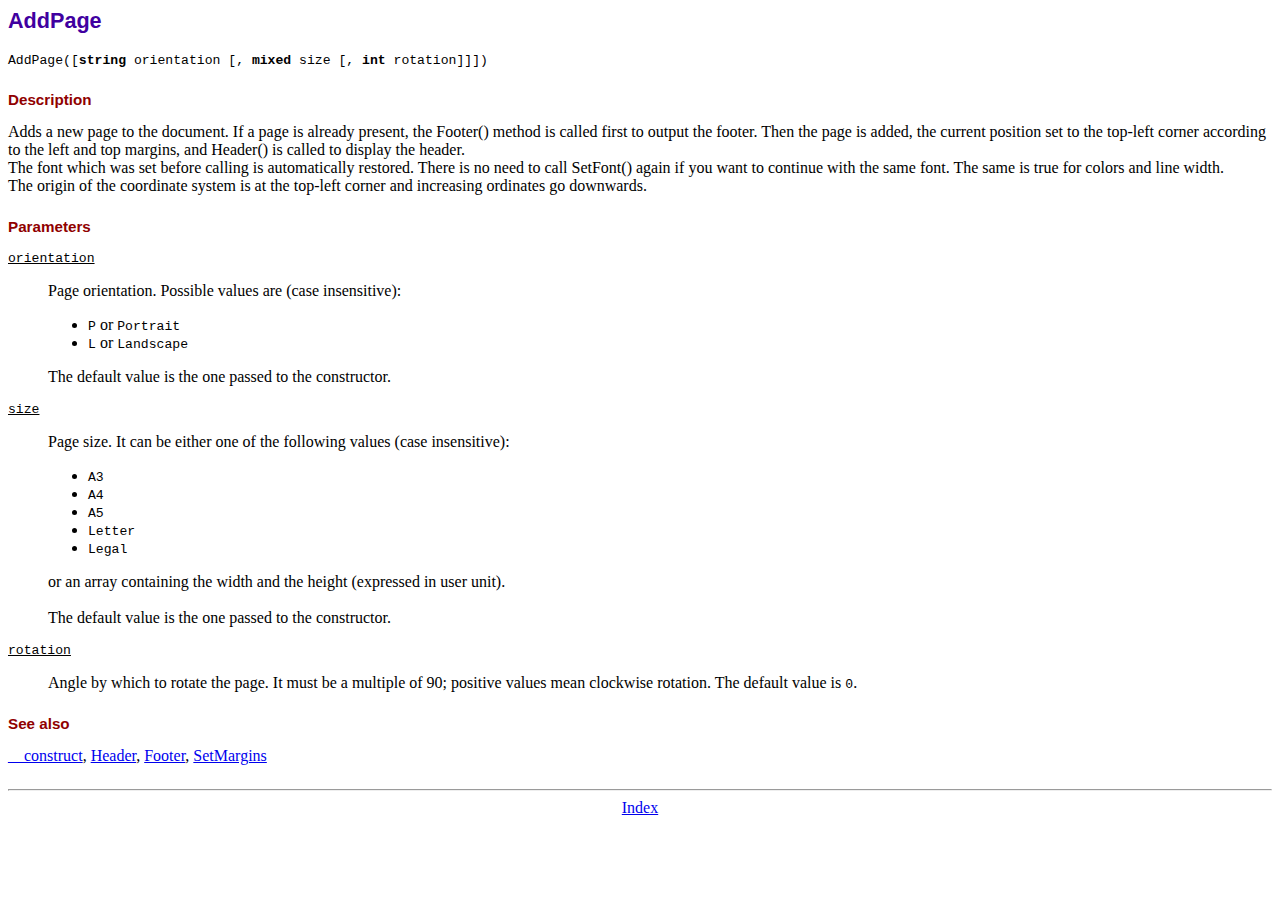
<file: fpdf/doc/addpage.htm>
<!DOCTYPE html PUBLIC "-//W3C//DTD HTML 4.01 Transitional//EN">
<html>
<head>
<meta http-equiv="Content-Type" content="text/html; charset=ISO-8859-1">
<title>AddPage</title>
<link type="text/css" rel="stylesheet" href="../fpdf.css">
</head>
<body>
<h1>AddPage</h1>
<code>AddPage([<b>string</b> orientation [, <b>mixed</b> size [, <b>int</b> rotation]]])</code>
<h2>Description</h2>
Adds a new page to the document. If a page is already present, the Footer() method is called
first to output the footer. Then the page is added, the current position set to the top-left
corner according to the left and top margins, and Header() is called to display the header.
<br>
The font which was set before calling is automatically restored. There is no need to call
SetFont() again if you want to continue with the same font. The same is true for colors and
line width.
<br>
The origin of the coordinate system is at the top-left corner and increasing ordinates go
downwards.
<h2>Parameters</h2>
<dl class="param">
<dt><code>orientation</code></dt>
<dd>
Page orientation. Possible values are (case insensitive):
<ul>
<li><code>P</code> or <code>Portrait</code></li>
<li><code>L</code> or <code>Landscape</code></li>
</ul>
The default value is the one passed to the constructor.
</dd>
<dt><code>size</code></dt>
<dd>
Page size. It can be either one of the following values (case insensitive):
<ul>
<li><code>A3</code></li>
<li><code>A4</code></li>
<li><code>A5</code></li>
<li><code>Letter</code></li>
<li><code>Legal</code></li>
</ul>
or an array containing the width and the height (expressed in user unit).<br>
<br>
The default value is the one passed to the constructor.
</dd>
<dt><code>rotation</code></dt>
<dd>
Angle by which to rotate the page. It must be a multiple of 90; positive values
mean clockwise rotation. The default value is <code>0</code>.
</dd>
</dl>
<h2>See also</h2>
<a href="__construct.htm">__construct</a>,
<a href="header.htm">Header</a>,
<a href="footer.htm">Footer</a>,
<a href="setmargins.htm">SetMargins</a>
<hr style="margin-top:1.5em">
<div style="text-align:center"><a href="index.htm">Index</a></div>
</body>
</html>
</file>
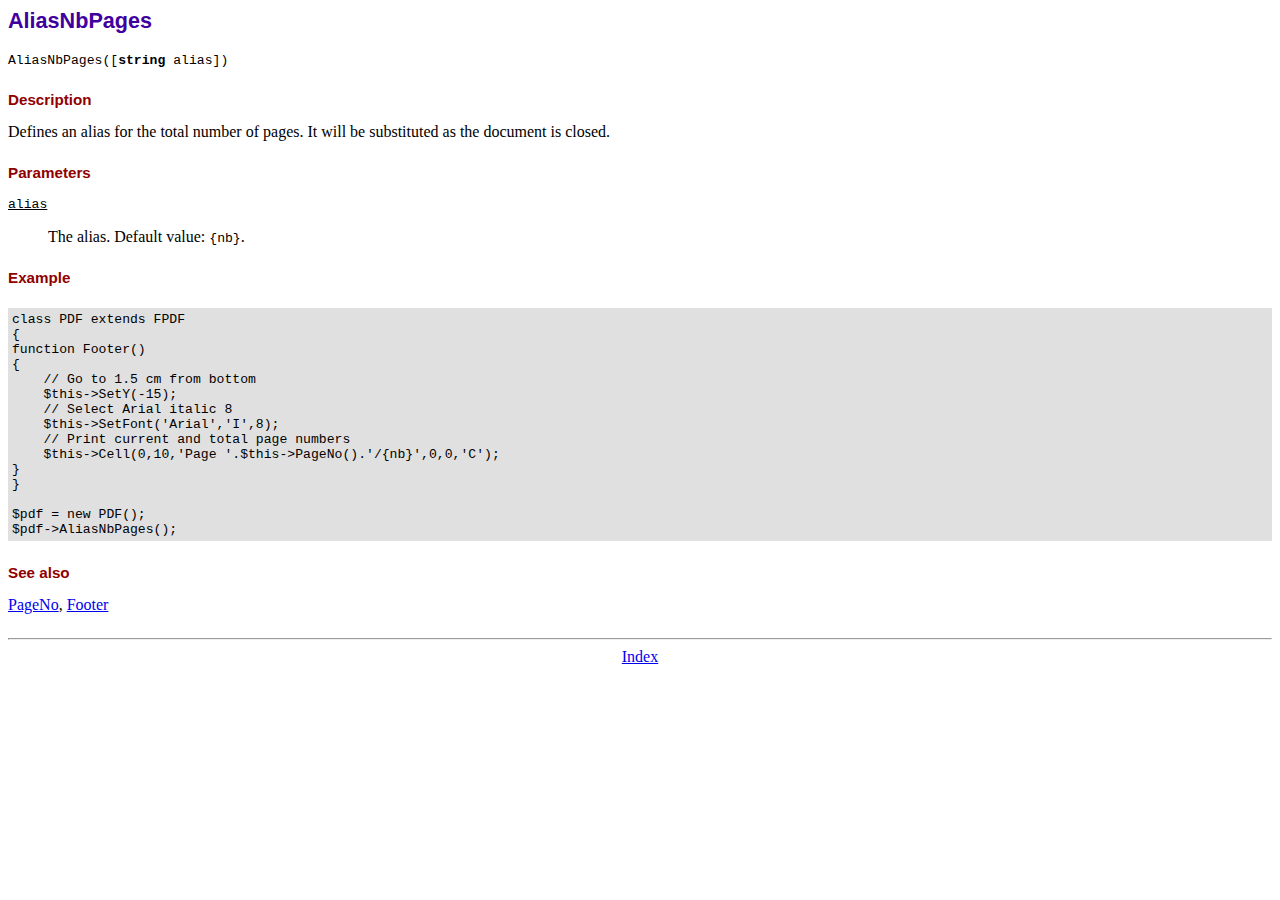
<file: fpdf/doc/aliasnbpages.htm>
<!DOCTYPE html PUBLIC "-//W3C//DTD HTML 4.01 Transitional//EN">
<html>
<head>
<meta http-equiv="Content-Type" content="text/html; charset=ISO-8859-1">
<title>AliasNbPages</title>
<link type="text/css" rel="stylesheet" href="../fpdf.css">
</head>
<body>
<h1>AliasNbPages</h1>
<code>AliasNbPages([<b>string</b> alias])</code>
<h2>Description</h2>
Defines an alias for the total number of pages. It will be substituted as the document is
closed.
<h2>Parameters</h2>
<dl class="param">
<dt><code>alias</code></dt>
<dd>
The alias. Default value: <code>{nb}</code>.
</dd>
</dl>
<h2>Example</h2>
<div class="doc-source">
<pre><code>class PDF extends FPDF
{
function Footer()
{
    // Go to 1.5 cm from bottom
    $this-&gt;SetY(-15);
    // Select Arial italic 8
    $this-&gt;SetFont('Arial','I',8);
    // Print current and total page numbers
    $this-&gt;Cell(0,10,'Page '.$this-&gt;PageNo().'/{nb}',0,0,'C');
}
}

$pdf = new PDF();
$pdf-&gt;AliasNbPages();</code></pre>
</div>
<h2>See also</h2>
<a href="pageno.htm">PageNo</a>,
<a href="footer.htm">Footer</a>
<hr style="margin-top:1.5em">
<div style="text-align:center"><a href="index.htm">Index</a></div>
</body>
</html>
</file>
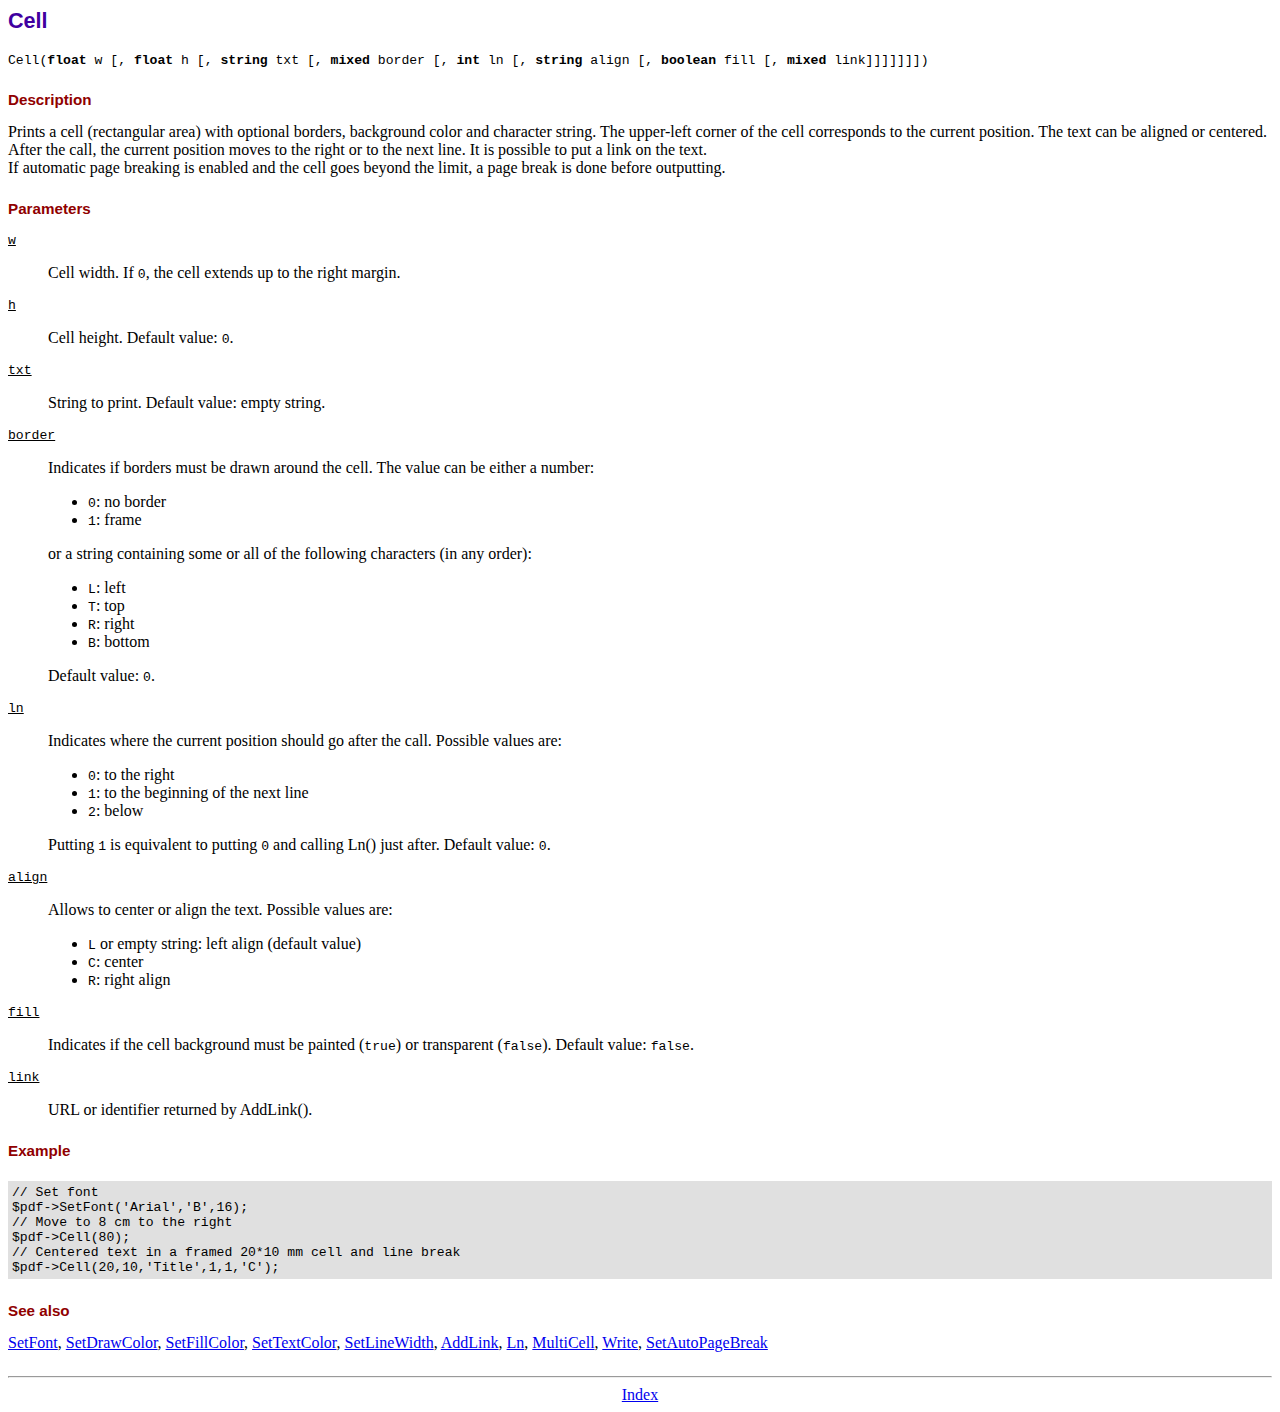
<file: fpdf/doc/cell.htm>
<!DOCTYPE html PUBLIC "-//W3C//DTD HTML 4.01 Transitional//EN">
<html>
<head>
<meta http-equiv="Content-Type" content="text/html; charset=ISO-8859-1">
<title>Cell</title>
<link type="text/css" rel="stylesheet" href="../fpdf.css">
</head>
<body>
<h1>Cell</h1>
<code>Cell(<b>float</b> w [, <b>float</b> h [, <b>string</b> txt [, <b>mixed</b> border [, <b>int</b> ln [, <b>string</b> align [, <b>boolean</b> fill [, <b>mixed</b> link]]]]]]])</code>
<h2>Description</h2>
Prints a cell (rectangular area) with optional borders, background color and character string.
The upper-left corner of the cell corresponds to the current position. The text can be aligned
or centered. After the call, the current position moves to the right or to the next line. It is
possible to put a link on the text.
<br>
If automatic page breaking is enabled and the cell goes beyond the limit, a page break is
done before outputting.
<h2>Parameters</h2>
<dl class="param">
<dt><code>w</code></dt>
<dd>
Cell width. If <code>0</code>, the cell extends up to the right margin.
</dd>
<dt><code>h</code></dt>
<dd>
Cell height.
Default value: <code>0</code>.
</dd>
<dt><code>txt</code></dt>
<dd>
String to print.
Default value: empty string.
</dd>
<dt><code>border</code></dt>
<dd>
Indicates if borders must be drawn around the cell. The value can be either a number:
<ul>
<li><code>0</code>: no border</li>
<li><code>1</code>: frame</li>
</ul>
or a string containing some or all of the following characters (in any order):
<ul>
<li><code>L</code>: left</li>
<li><code>T</code>: top</li>
<li><code>R</code>: right</li>
<li><code>B</code>: bottom</li>
</ul>
Default value: <code>0</code>.
</dd>
<dt><code>ln</code></dt>
<dd>
Indicates where the current position should go after the call. Possible values are:
<ul>
<li><code>0</code>: to the right</li>
<li><code>1</code>: to the beginning of the next line</li>
<li><code>2</code>: below</li>
</ul>
Putting <code>1</code> is equivalent to putting <code>0</code> and calling Ln() just after.
Default value: <code>0</code>.
</dd>
<dt><code>align</code></dt>
<dd>
Allows to center or align the text. Possible values are:
<ul>
<li><code>L</code> or empty string: left align (default value)</li>
<li><code>C</code>: center</li>
<li><code>R</code>: right align</li>
</ul>
</dd>
<dt><code>fill</code></dt>
<dd>
Indicates if the cell background must be painted (<code>true</code>) or transparent (<code>false</code>).
Default value: <code>false</code>.
</dd>
<dt><code>link</code></dt>
<dd>
URL or identifier returned by AddLink().
</dd>
</dl>
<h2>Example</h2>
<div class="doc-source">
<pre><code>// Set font
$pdf-&gt;SetFont('Arial','B',16);
// Move to 8 cm to the right
$pdf-&gt;Cell(80);
// Centered text in a framed 20*10 mm cell and line break
$pdf-&gt;Cell(20,10,'Title',1,1,'C');</code></pre>
</div>
<h2>See also</h2>
<a href="setfont.htm">SetFont</a>,
<a href="setdrawcolor.htm">SetDrawColor</a>,
<a href="setfillcolor.htm">SetFillColor</a>,
<a href="settextcolor.htm">SetTextColor</a>,
<a href="setlinewidth.htm">SetLineWidth</a>,
<a href="addlink.htm">AddLink</a>,
<a href="ln.htm">Ln</a>,
<a href="multicell.htm">MultiCell</a>,
<a href="write.htm">Write</a>,
<a href="setautopagebreak.htm">SetAutoPageBreak</a>
<hr style="margin-top:1.5em">
<div style="text-align:center"><a href="index.htm">Index</a></div>
</body>
</html>
</file>
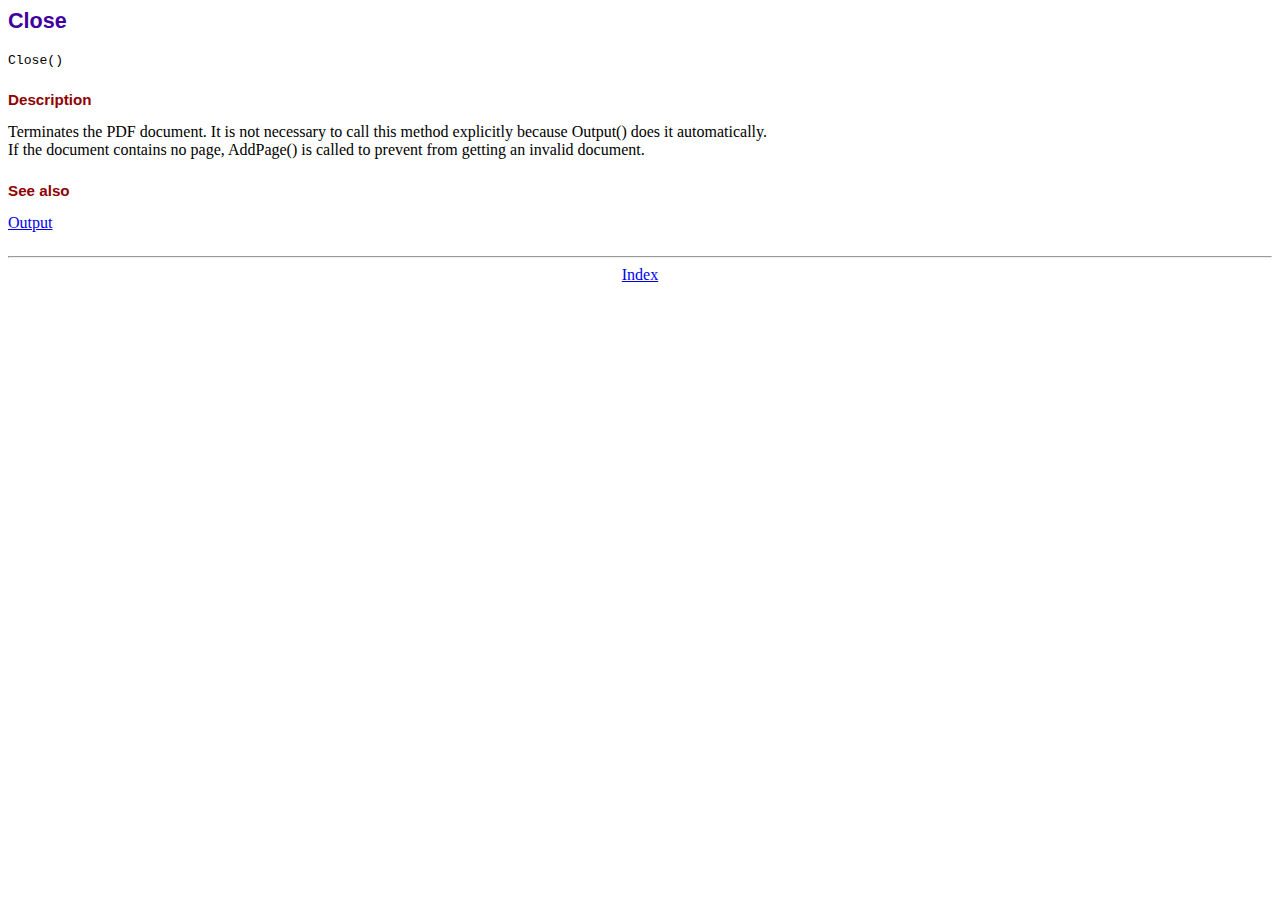
<file: fpdf/doc/close.htm>
<!DOCTYPE html PUBLIC "-//W3C//DTD HTML 4.01 Transitional//EN">
<html>
<head>
<meta http-equiv="Content-Type" content="text/html; charset=ISO-8859-1">
<title>Close</title>
<link type="text/css" rel="stylesheet" href="../fpdf.css">
</head>
<body>
<h1>Close</h1>
<code>Close()</code>
<h2>Description</h2>
Terminates the PDF document. It is not necessary to call this method explicitly because Output()
does it automatically.
<br>
If the document contains no page, AddPage() is called to prevent from getting an invalid document.
<h2>See also</h2>
<a href="output.htm">Output</a>
<hr style="margin-top:1.5em">
<div style="text-align:center"><a href="index.htm">Index</a></div>
</body>
</html>
</file>
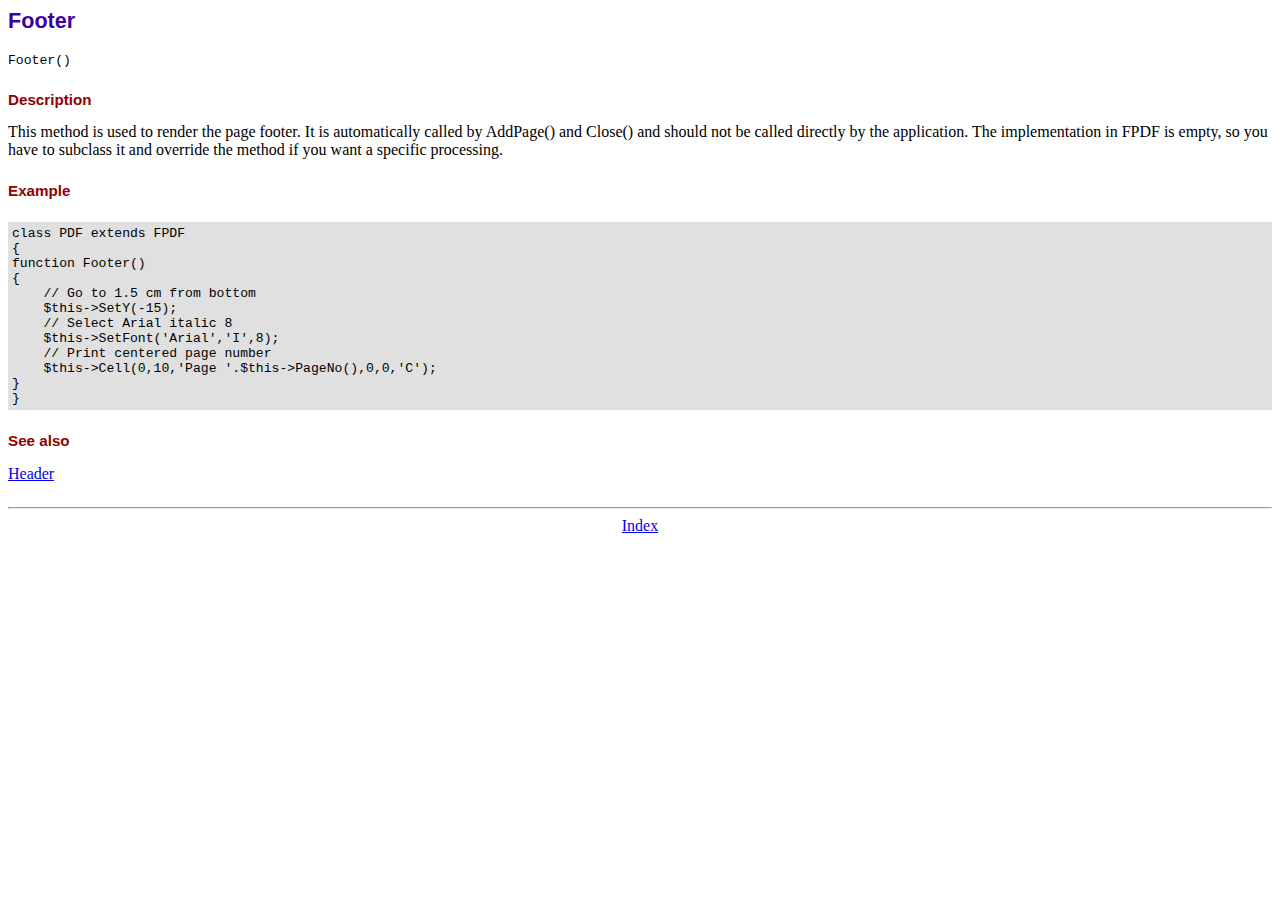
<file: fpdf/doc/footer.htm>
<!DOCTYPE html PUBLIC "-//W3C//DTD HTML 4.01 Transitional//EN">
<html>
<head>
<meta http-equiv="Content-Type" content="text/html; charset=ISO-8859-1">
<title>Footer</title>
<link type="text/css" rel="stylesheet" href="../fpdf.css">
</head>
<body>
<h1>Footer</h1>
<code>Footer()</code>
<h2>Description</h2>
This method is used to render the page footer. It is automatically called by AddPage() and
Close() and should not be called directly by the application. The implementation in FPDF is
empty, so you have to subclass it and override the method if you want a specific processing.
<h2>Example</h2>
<div class="doc-source">
<pre><code>class PDF extends FPDF
{
function Footer()
{
    // Go to 1.5 cm from bottom
    $this-&gt;SetY(-15);
    // Select Arial italic 8
    $this-&gt;SetFont('Arial','I',8);
    // Print centered page number
    $this-&gt;Cell(0,10,'Page '.$this-&gt;PageNo(),0,0,'C');
}
}</code></pre>
</div>
<h2>See also</h2>
<a href="header.htm">Header</a>
<hr style="margin-top:1.5em">
<div style="text-align:center"><a href="index.htm">Index</a></div>
</body>
</html>
</file>
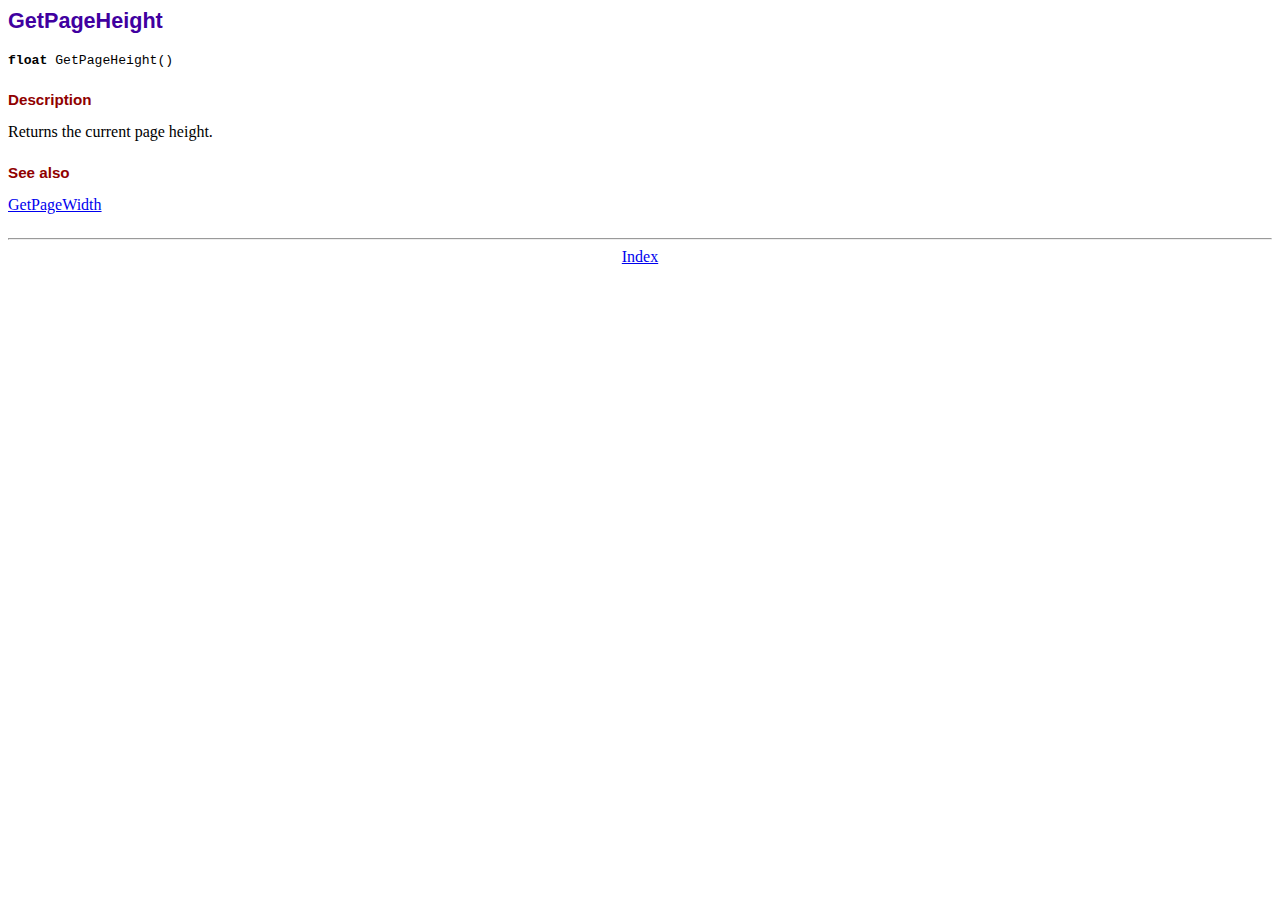
<file: fpdf/doc/getpageheight.htm>
<!DOCTYPE html PUBLIC "-//W3C//DTD HTML 4.01 Transitional//EN">
<html>
<head>
<meta http-equiv="Content-Type" content="text/html; charset=ISO-8859-1">
<title>GetPageHeight</title>
<link type="text/css" rel="stylesheet" href="../fpdf.css">
</head>
<body>
<h1>GetPageHeight</h1>
<code><b>float</b> GetPageHeight()</code>
<h2>Description</h2>
Returns the current page height.
<h2>See also</h2>
<a href="getpagewidth.htm">GetPageWidth</a>
<hr style="margin-top:1.5em">
<div style="text-align:center"><a href="index.htm">Index</a></div>
</body>
</html>
</file>
<file: fpdf/fpdf.css>
body {font-family:"Times New Roman",serif}
h1 {font:bold 135% Arial,sans-serif; color:#4000A0; margin-bottom:0.9em}
h2 {font:bold 95% Arial,sans-serif; color:#900000; margin-top:1.5em; margin-bottom:1em}
dl.param dt {text-decoration:underline}
dl.param dd {margin-top:1em; margin-bottom:1em}
dl.param ul {margin-top:1em; margin-bottom:1em}
tt, code, kbd {font-family:"Courier New",Courier,monospace; font-size:82%}
div.source {margin-top:1.4em; margin-bottom:1.3em}
div.source pre {display:table; border:1px solid #24246A; width:100%; margin:0em; font-family:inherit; font-size:100%}
div.source code {display:block; border:1px solid #C5C5EC; background-color:#F0F5FF; padding:6px; color:#000000}
div.doc-source {margin-top:1.4em; margin-bottom:1.3em}
div.doc-source pre {display:table; width:100%; margin:0em; font-family:inherit; font-size:100%}
div.doc-source code {display:block; background-color:#E0E0E0; padding:4px}
.kw {color:#000080; font-weight:bold}
.str {color:#CC0000}
.cmt {color:#008000}
p.demo {text-align:center; margin-top:-0.9em}
a.demo {text-decoration:none; font-weight:bold; color:#0000CC}
a.demo:link {text-decoration:none; font-weight:bold; color:#0000CC}
a.demo:hover {text-decoration:none; font-weight:bold; color:#0000FF}
a.demo:active {text-decoration:none; font-weight:bold; color:#0000FF}
</file>
